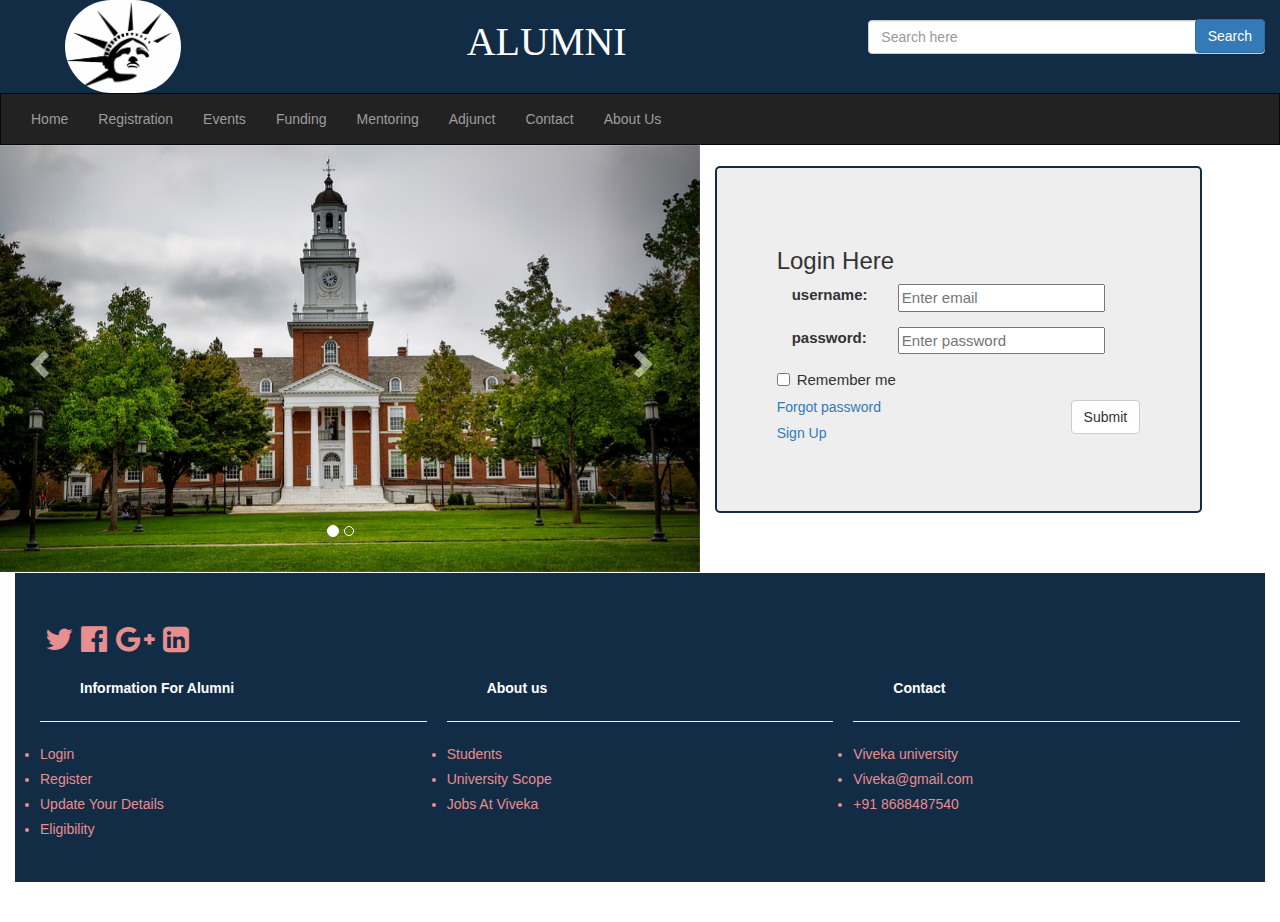
<file: yy/index.html>
<!DOCTYPE html>
<html lang="en">
  <head>
    <meta charset="utf-8">
    <meta http-equiv="X-UA-Compatible" content="IE=edge">
    <meta name="viewport" content="width=device-width, initial-scale=1">
    <!-- The above 3 meta tags *must* come first in the head; any other head content must come *after* these tags -->
    <title> alumini portal</title>

    <!-- Bootstrap -->
    <link href="css/bootstrap.min.css" rel="stylesheet">
    <link rel="stylesheet" type="text/css" href="css/style.css">
    <link rel="stylesheet" href="css/font-awesome.min.css" type="text/css">
    <link rel="stylesheet" href="css/animated.css" type="text/css">
    <link href="https://fonts.googleapis.com/css?family=PT+Serif" rel="stylesheet"> 


    <!-- HTML5 shim and Respond.js for IE8 support of HTML5 elements and media queries -->
    <!-- WARNING: Respond.js doesn't work if you view the page via file:// -->
    <!--[if lt IE 9]>
      <script src="https://oss.maxcdn.com/html5shiv/3.7.3/html5shiv.min.js"></script>
      <script src="https://oss.maxcdn.com/respond/1.4.2/respond.min.js"></script>
    <![endif]-->
  </head>
  <body>
   

<!--  Header Section of the website -->
<div class="container-fluid">
  <div class="row" id="header-section">
    <div class="col-md-3" id="site_logo">
      <img src="img/1.jpg" alt="site_logo" class="img-responsive" style="width:40%; height:40%;">
    </div>
    <div class="col-md-5" id="site_title">
      <h2> Alumni</h2>
    </div>
    <div class="col-md-4">
      <form name="search-form">
        <div class="form-group">
        <input type="text" name="search_bar" class="form-control" placeholder="Search here" id="search_box">
        <button class="btn btn-primary" id="search_button">Search</button>

      </div>
      </form>
      
    </div>
  </div>
  
</div>
<!-- end of the header section -->

<!-- color band -->
  <nav class="navbar navbar-inverse">
  <div class="container-fluid">
    <div class="navbar-header">
    </div>
    <ul class="nav navbar-nav">
      <li class><a href="#">Home</a></li>
      <li><a href="reg.html">Registration</a></li>
      <li><a href="#">Events</a></li>
      <li><a href="#">Funding</a></li>
      <li><a href="#">Mentoring</a></li>
      <li><a href="#">Adjunct</a></li>
      <li><a href="#">Contact</a></li>
      <li><a href="#">About Us</a></li>
     

    </ul>
  </div>
</nav>
  
  <!-- empty text no color band -->
  
<!-- end of the color band -->

<!-- slider of  and login window of the website -->
<div class="container-fluid">
  <div class="row">
  <div class="col-md-7" id="slider">
    
    <div id="myCarousel" class="carousel slide" data-ride="carousel">
      <!-- Indicators -->
      <ol class="carousel-indicators">
        <li data-target="#myCarousel" data-slide-to="0" class="active"></li>
        <li data-target="#myCarousel" data-slide-to="1"></li>
      </ol>

      <!-- Wrapper for slides -->
      <div class="carousel-inner">
        <div class="item active">
          <img src="img/2.jpg" alt="first slider image" style="width:100%; height:80%;">
        </div>
        
        
        <div class="item">
          <img src="imgs/al.jpg" alt="second slider image" style="width:100%; height:450px;">
        </div>
      </div>

      <!-- Left and right controls -->
      <a class="left carousel-control" href="#myCarousel" data-slide="prev">
        <span class="glyphicon glyphicon-chevron-left"></span>
        <span class="sr-only">Previous</span>
      </a>
      <a class="right carousel-control" href="#myCarousel" data-slide="next">
        <span class="glyphicon glyphicon-chevron-right"></span>
        <span class="sr-only">Next</span>
      </a>
    </div>
  </div>
  
         <div class="login">
       <div class="container">
       <div class="row">
        <div class="col-md-3"></div>
        <div class="col-md-5 log">
          
         <h3>Login Here</h3>
         <form action="http://localhost/aes/1.php" method="post">
      

        <div class="form-group">
       <label for="email" class="col-sm-4 control-label">username:</label>
       <input type="email" class="form-inline" id="email" placeholder="Enter email" name="username" required><br>
       </div>
       
       <div class="form-group">
       <label for="pwd" class="col-sm-4 control-label">password:</label>
        <input type="password" class="form-inline" id="pwd" placeholder="Enter password" name="password" required>
      </div>
      
        <div class="checkbox">
          <label><input type="checkbox" name="remember"> Remember me</label>
        </div>

        <button type="submit" class="btn btn-default" id="su_b">Submit</button>
        <a href="#">
          <h5>Forgot password</h5>
        </a>
        <a href="#">
          <h5>Sign Up</h5>
        </a>
               
      </div> <!--end of form group-->
      <div class="col-md-6"></div>
    </form>

  </div> <!-- end of login window-->
</div>
</div>
</div>
<!-- end of login window -->


 <div class="container-fluid" id="footer_bar">
  <h2> 
  <a href="https://www.twitter.com" class="twitter"><i class="fa fa-twitter"></i></a>
  <a href="https://www.facebook.com" class="facebook"><i class="fa fa-facebook-official"></i></a>
  <a href="https://plus.google.com" class="google"><i class="fa fa-google-plus"></i></a>
  <a href="https://www.linkedin.com" class="linkedin"><i class="fa fa-linkedin-square"></i></a></h2>

  <div class="row">
    <div class="col-sm-4" >
     <ul><b>Information For Alumni</b></ul><hr>
     <a><li>Login</li></a>
     <a><li>Register</li></a>
     <a><li>Update Your Details</li></a>
     <a><li>Eligibility</li></a>
   </div>

   <div class="col-sm-4" >
    <ul><b> About us</b></ul><hr>
    <a><li>Students</li></a>
    <a><li>University Scope</li></a>
    <a><li>Jobs At Viveka</li></a>
  </div>
  
  <div class="col-sm-4" >
    <ul><b>Contact</b></ul><hr>
    <a><li> Viveka university</li></a>
    <a><li>Viveka@gmail.com</li></a>
    <a><li>+91 8688487540</li></a>
  </div>
</div>
</div>

</body>
</html>

<br>
<br>
</file>
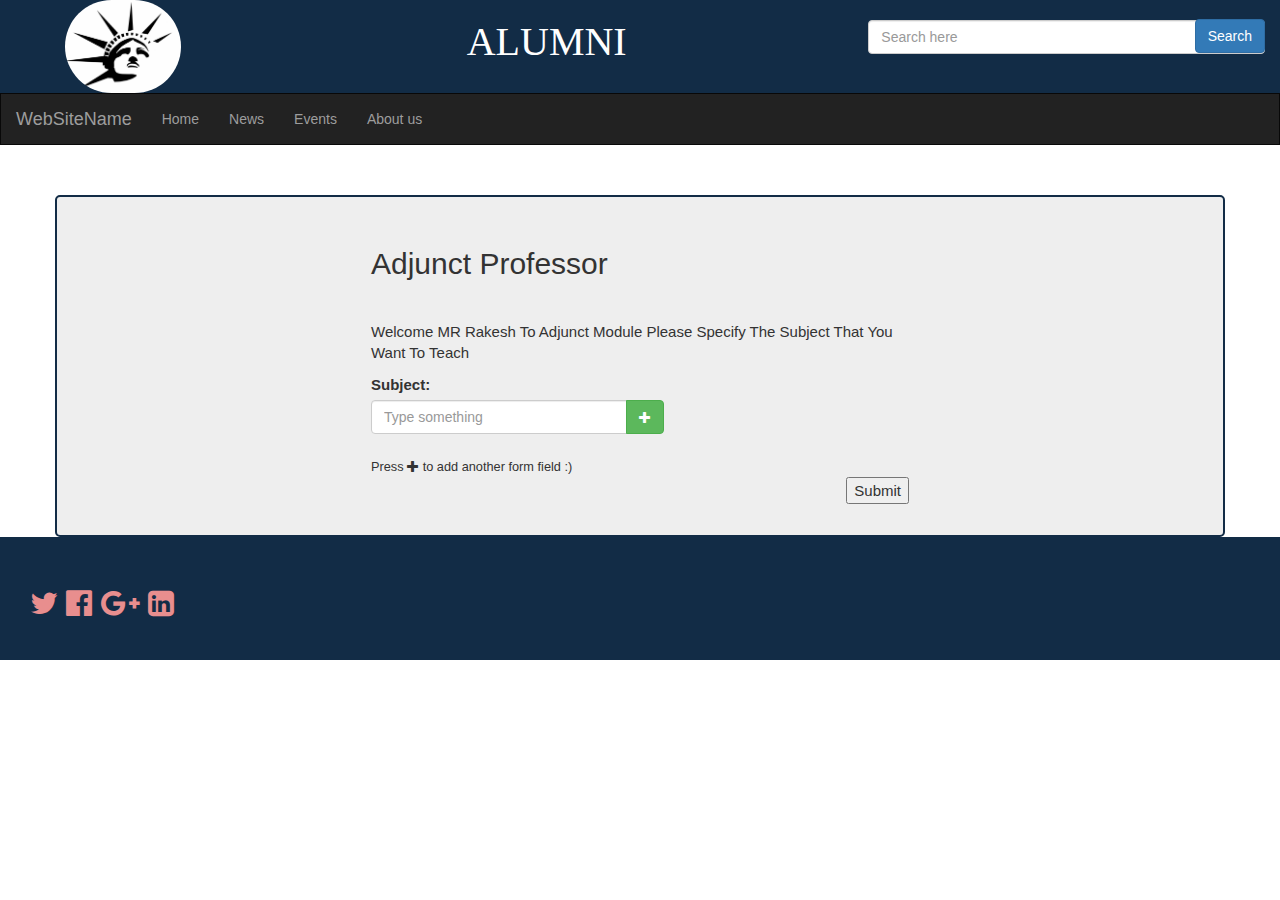
<file: yy/adjunct.html>
<!DOCTYPE html>
<html lang="en">
  <head>
    <meta charset="utf-8">
    <meta http-equiv="X-UA-Compatible" content="IE=edge">
    <meta name="viewport" content="width=device-width, initial-scale=1">
    <!-- The above 3 meta tags *must* come first in the head; any other head content must come *after* these tags -->
    <title> adjunct </title>

    <!-- Bootstrap -->
    <link href="css/bootstrap.min.css" rel="stylesheet">
    <link rel="stylesheet" type="text/css" href="css/style.css">
    <link rel="stylesheet" href="css/font-awesome.min.css" type="text/css">
    <link rel="stylesheet" href="css/animated.css" type="text/css">
    <link href="https://fonts.googleapis.com/css?family=PT+Serif" rel="stylesheet"> 
    <script src="https://ajax.googleapis.com/ajax/libs/jquery/3.3.1/jquery.min.js"></script>
   <script src="https://maxcdn.bootstrapcdn.com/bootstrap/3.3.7/js/bootstrap.min.js"></script>


    <!-- HTML5 shim and Respond.js for IE8 support of HTML5 elements and media queries -->
    <!-- WARNING: Respond.js doesn't work if you view the page via file:// -->
    <!--[if lt IE 9]>
      <script src="https://oss.maxcdn.com/html5shiv/3.7.3/html5shiv.min.js"></script>
      <script src="https://oss.maxcdn.com/respond/1.4.2/respond.min.js"></script>
    <![endif]-->
  </head>

  <body>
   
</head>
<body>




<div class="container-fluid">
  <div class="row" id="header-section">
    <div class="col-md-3" id="site_logo">
      <img src="img/1.jpg" alt="site_logo" class="img-responsive" style="width:40%; height:40%;">
    </div>
    <div class="col-md-5  animated shake" id="site_title">
      <h2>Alumni</h2>
    </div>

<div class="col-md-4">
      <form name="search-form">
        <div class="form-group">
        <input type="text" name="search_bar" class="form-control" placeholder="Search here" id="search_box">
        <button class="btn btn-primary" id="search_button">Search</button>

      </div>
      </form>
      
    </div>
  </div>
  
</div>
<!-- end of the header section -->

<!-- color band -->
  <nav class="navbar navbar-inverse">
  <div class="container-fluid">
    <div class="navbar-header">
      <a class="navbar-brand" href="#">WebSiteName</a>
    </div>
    <ul class="nav navbar-nav">
      <li clas><a href="#">Home</a></li>
      <li><a href="#">News</a></li>
      <li><a href="#">Events</a></li>
      <li><a href="#">About us</a></li>
    </ul>
  </div>
</nav>

<!--example of adjunct page -->
<div class="adjunct">
  <div class ="container" id="adj_p">
    <div class="row">
     <div class="col-md-3"></div>
      <div class="col-md-6 adj">

       <h2>Adjunct Professor </h2>
       <hr>
    
       
        <p> Welcome MR Rakesh To Adjunct Module Please Specify The Subject That You Want To Teach</p>


        <div class="container">
        <div class="row">
        <div class="control-group" id="fields">
            <label class="control-label" for="field1">Subject:</label>
            <div class="controls"> 
                <form role="form" autocomplete="off">
                    <div class="entry input-group col-xs-3" >
 <input class="form-control" name="fields[]" type="text" placeholder="Type something" / required>
               <span class="input-group-btn">
                   <button class="btn btn-success btn-add" type="button">
                         <span class="glyphicon glyphicon-plus"></span>
                           </button>
                          </div>
                        </span>
                    </div>
                </form>
            <br>
      <small>Press <span class="glyphicon glyphicon-plus gs"></span> to add another form field :)</small>
            </div>
        </div>
  </div>

<script>$(function()
{
    $(document).on('click', '.btn-add', function(e)
    {
        e.preventDefault();

        var controlForm = $('.controls form:first'),
            currentEntry = $(this).parents('.entry:first'),
            newEntry = $(currentEntry.clone()).appendTo(controlForm);

        newEntry.find('input').val('');
        controlForm.find('.entry:not(:last) .btn-add')
            .removeClass('btn-add').addClass('btn-remove')
            .removeClass('btn-success').addClass('btn-danger')
            .html('<span class="glyphicon glyphicon-minus"></span>');
    }).on('click', '.btn-remove', function(e)
    {
    $(this).parents('.entry:first').remove();

    e.preventDefault();
    return false;
  });
});
</script>

 
      

      <div class="form-group">
        <button type="search" class="btn-btn-default"  id="s_u">Submit</button> 
      </div>        
  

 

     
</div>
</form>
</div>
<div class="col-md-3">
</div>
</div>
</div>
</div>

<div class="container-fluid" id="footer_bar">
  <h2> 
  <a href="https://www.twitter.com" class="twitter"><i class="fa fa-twitter"></i></a>
  <a href="https://www.facebook.com" class="facebook"><i class="fa fa-facebook-official"></i></a>
  <a href="https://plus.google.com" class="google"><i class="fa fa-google-plus"></i></a>
  <a href="https://www.linkedin.com" class="linkedin"><i class="fa fa-linkedin-square"></i></a></h2>

</div>
</body>
</body>
</html>
</div>
</body>
</html>
</file>
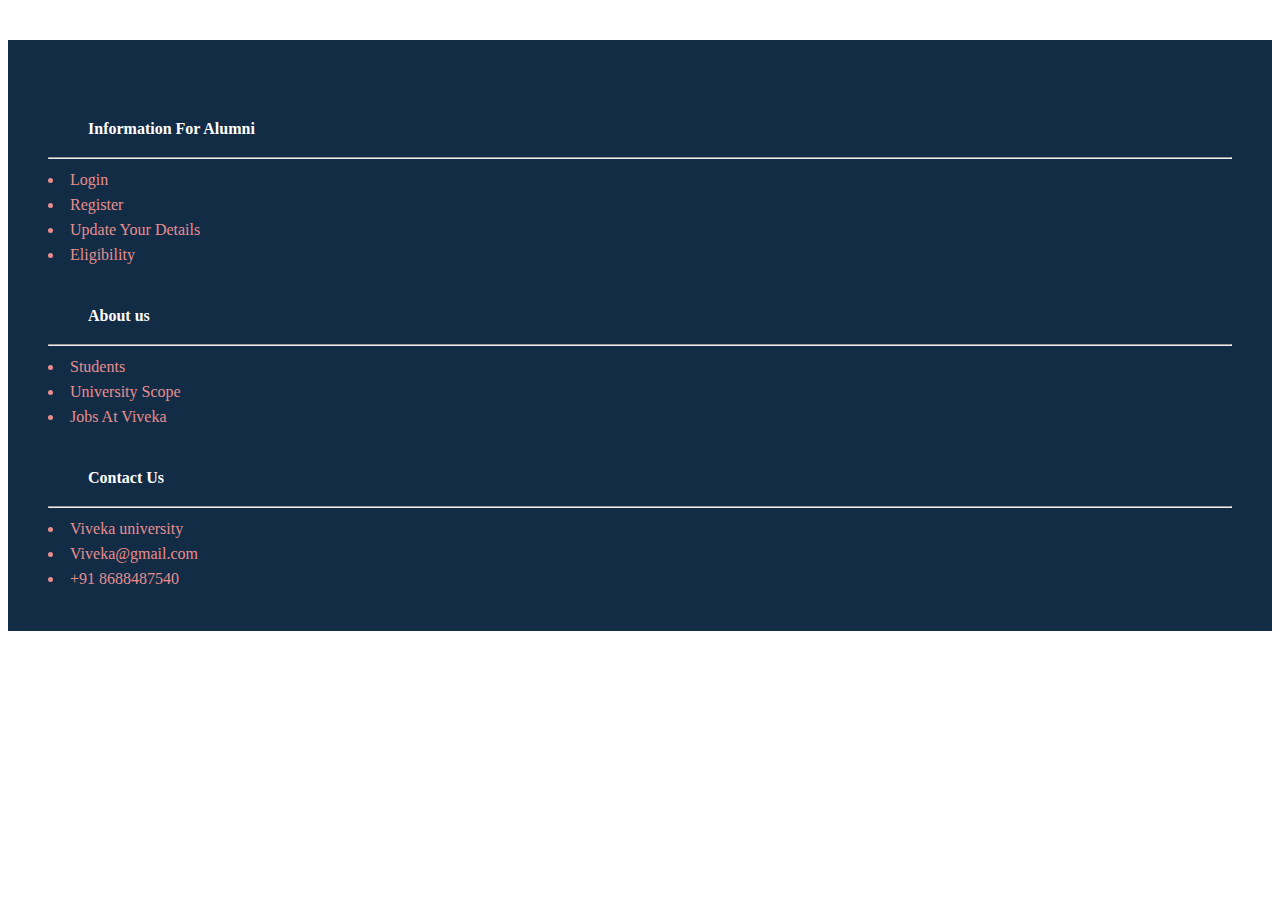
<file: yy/f.html>
<style>
  #footer_bar{
background-color:#122c46;
color: white;
margin-bottom:0px;  
margin-top: 40px;
padding: 30px;
}
#footer_bar a{
  color: #e88e8e;
}
#footer_bar .col-sm-4{
  padding: 10px;
  margin-left: 0px;
  line-height: 25px;
  text-align: left;
}




<html> {
    height: 100% !important;
    }

<body> {
      display: flex;
      display: -webkit-flex;
      flex-direction: column;
      -webkit-flex-direction: column;
      height: 100%;
    }
    
    .content{
    flex: 1 0 auto;
    -webkit-flex: 1 0 auto;
    min-height: 200px;
    bottom:0;
    position: relative;
    width: 100%;
   

    }
  </style>

<div class="container-fluid" id="footer_bar">
  <h2> 
  <a href="https://www.twitter.com" class="twitter"><i class="fa fa-twitter"></i></a>
  <a href="https://www.facebook.com" class="facebook"><i class="fa fa-facebook-official"></i></a>
  <a href="https://plus.google.com" class="google"><i class="fa fa-google-plus"></i></a>
  <a href="https://www.linkedin.com" class="linkedin"><i class="fa fa-linkedin-square"></i></a></h2>

  <div class="row">
    <div class="col-sm-4" >
     <ul><b>Information For Alumni</b></ul><hr>
     <a><li>Login</li></a>
     <a><li>Register</li></a>
     <a><li>Update Your Details</li></a>
     <a><li>Eligibility</li></a>
   </div>

   <div class="col-sm-4" >
    <ul><b> About us</b></ul><hr>
    <a><li>Students</li></a>
    <a><li>University Scope</li></a>
    <a><li>Jobs At Viveka</li></a>
  </div>
  
  <div class="col-sm-4" >
    <ul><b>Contact Us</b></ul><hr>
    <a><li> Viveka university</li></a>
    <a><li>Viveka@gmail.com</li></a>
    <a><li>+91 8688487540</li></a>
  </div>
</div>
</div>
</body>
</html>
</file>
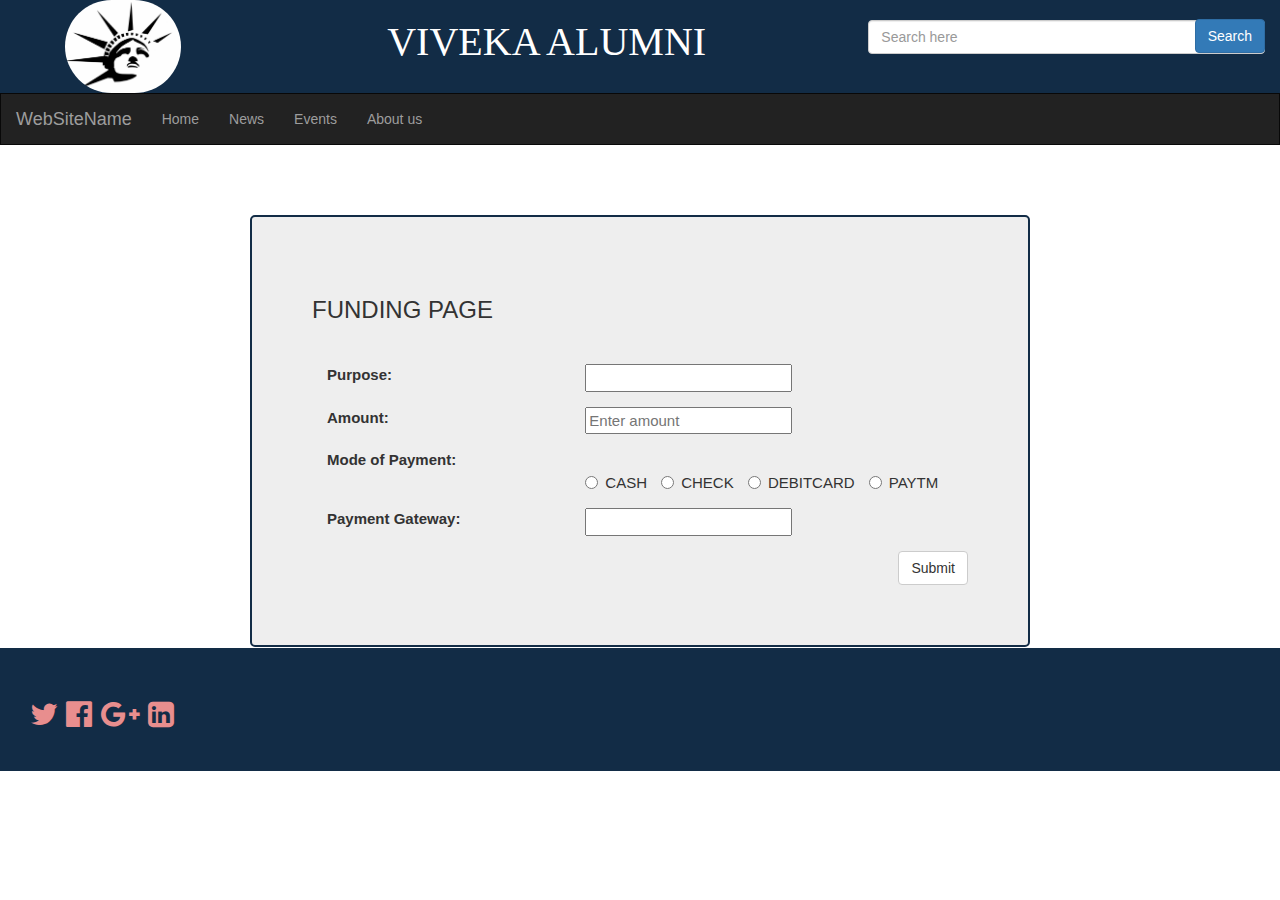
<file: yy/fund.html>
<!DOCTYPE html>
<html lang="en">
  <head>
    <meta charset="utf-8">
    <meta http-equiv="X-UA-Compatible" content="IE=edge">
    <meta name="viewport" content="width=device-width, initial-scale=1">
    <!-- The above 3 meta tags *must* come first in the head; any other head content must come *after* these tags -->
    <title>alumini portal</title>

    <!-- Bootstrap -->
    <link href="css/bootstrap.min.css" rel="stylesheet">
    <link rel="stylesheet" type="text/css" href="css/style.css">
    <link rel="stylesheet" href="css/font-awesome.min.css" type="text/css">
    <link rel="stylesheet" href="css/animated.css" type="text/css">
    <link href="https://fonts.googleapis.com/css?family=PT+Serif" rel="stylesheet"> 


    <!-- HTML5 shim and Respond.js for IE8 support of HTML5 elements and media queries -->
    <!-- WARNING: Respond.js doesn't work if you view the page via file:// -->
    <!--[if lt IE 9]>
      <script src="https://oss.maxcdn.com/html5shiv/3.7.3/html5shiv.min.js"></script>
      <script src="https://oss.maxcdn.com/respond/1.4.2/respond.min.js"></script>
    <![endif]-->
  </head>
  <body>
  </head>
  <body>

  <!--  Header Section of the website -->

  <div class="container-fluid">
  <div class="row" id="header-section">
    <div class="col-md-3" id="site_logo">
      <img src="img/1.jpg" alt="site_logo" class="img-responsive" style="width:40%; height:40%;">
    </div>
    <div class="col-md-5 animated rollIn"  id="site_title">
      <h2>Viveka Alumni</h2>
    </div>
     <div class="col-md-4">
      <form name="search-form">
        <div class="form-group">
        <input type="text" name="search_bar" class="form-control" placeholder="Search here" id="search_box">
        <button class="btn btn-primary" id="search_button">Search</button>

      </div>
      </form>
      
    </div>
  </div>
  
</div>
<!-- end of the header section -->

<!-- color band -->

  <nav class="navbar navbar-inverse">
  <div class="container-fluid">
    <div class="navbar-header">
      <a class="navbar-brand" href="#">WebSiteName</a>
    </div>
    <ul class="nav navbar-nav">
      <li clas><a href="#">Home</a></li>
      <li><a href="#">News</a></li>
      <li><a href="#">Events</a></li>
      <li><a href="#">About us</a></li>
    </ul>
  </div>
</nav>


    <div class="funding">
  <div class ="container" >
    <div class="row">
     <div class="col-md-2"></div>
      <div class="col-md-8 fun">

   <h3>FUNDING PAGE</h3>
   <hr>
 

      <div class="form-group">
         <label class="control-label col-sm-5">Purpose:</label>
         <input type="purpose" class="form-inline"  name="purpose" required>
     </div>

            <div class="form-group">
              <label for="name" class="col-sm-5 control-label">Amount:</label>
              <input type="text" class="form-inline" name="amount" placeholder="Enter amount" required>
            </div>

  <div class="form-group">
  <label class="control-label col-sm-5" for="mpayment">Mode of Payment:</label></br>
  <form>
    <label class="radio-inline">
      <input type="radio" name="cashradio" required >CASH
    </label>
    <label class="radio-inline">
      <input type="radio" name="checktradio" required>CHECK
    </label>
    <label class="radio-inline">
      <input type="radio" name="debittradio"  required>DEBITCARD
    </label>
   <label class="radio-inline">
      <input type="radio" name="paytradio" required>PAYTM
    </label>  
  </form>
 </div>

  <div class="form-group">
  <label class="control-label col-sm-5" for="pgateway">Payment Gateway:</label>
 <input type="paymentgateway" class="form-inline" name="paymentgateway" required>
</div>

<button type="submit" class="btn btn-default" id="su_b">Submit</button>
 

</div>
</form>
</div>
<div class="col-md-2">
</div>
</div>
</div>
</div>

<div class="container-fluid" id="footer_bar">
  <h2> 
  <a href="https://www.twitter.com" class="twitter"><i class="fa fa-twitter"></i></a>
  <a href="https://www.facebook.com" class="facebook"><i class="fa fa-facebook-official"></i></a>
  <a href="https://plus.google.com" class="google"><i class="fa fa-google-plus"></i></a>
  <a href="https://www.linkedin.com" class="linkedin"><i class="fa fa-linkedin-square"></i></a></h2>
</div>
</body>
</body>
</html>
</div>
</body>
</html>
</file>
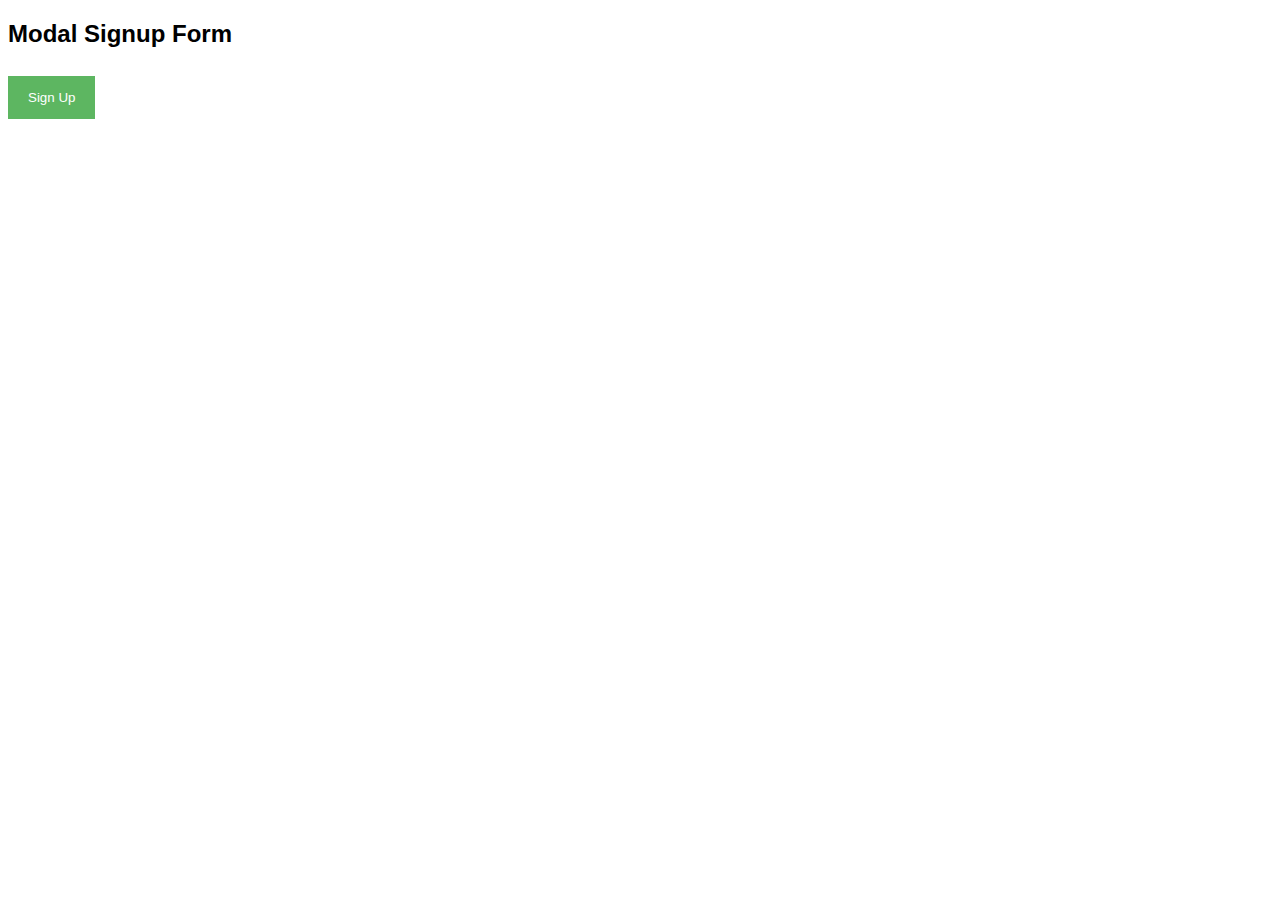
<file: yy/lg.html>
<!DOCTYPE html>
<html>
<style>
body {font-family: Arial, Helvetica, sans-serif;}
* {box-sizing: border-box}
/* Full-width input fields */
input[type=text], input[type=password] {
    width: 100%;
    padding: 15px;
    margin: 5px 0 22px 0;
    display: inline-block;
    border: none;
    background: #f1f1f1;
}

/* Add a background color when the inputs get focus */
input[type=text]:focus, input[type=password]:focus {
    background-color: #ddd;
    outline: none;
}

/* Set a style for all buttons */
button {
    background-color: #4CAF50;
    color: white;
    padding: 14px 20px;
    margin: 8px 0;
    border: none;
    cursor: pointer;
    width: 100%;
    opacity: 0.9;
}

button:hover {
    opacity:1;
}

/* Extra styles for the cancel button */
.cancelbtn {
    padding: 14px 20px;
    background-color: #f44336;
}

/* Float cancel and signup buttons and add an equal width */
.cancelbtn, .signupbtn {
  float: left;
  width: 50%;
}

/* Add padding to container elements */
.container {
    padding: 16px;
}

/* The Modal (background) */
.modal {
    display: none; /* Hidden by default */
    position: fixed; /* Stay in place */
    z-index: 1; /* Sit on top */
    left: 0;
    top: 0;
    width: 100%; /* Full width */
    height: 100%; /* Full height */
    overflow: auto; /* Enable scroll if needed */
    background-color: #474e5d;
    padding-top: 50px;
}

/* Modal Content/Box */
.modal-content {
    background-color: #fefefe;
    margin: 5% auto 15% auto; /* 5% from the top, 15% from the bottom and centered */
    border: 1px solid #888;
    width: 80%; /* Could be more or less, depending on screen size */
}

/* Style the horizontal ruler */
hr {
    border: 1px solid #f1f1f1;
    margin-bottom: 25px;
}
 
/* The Close Button (x) */
.close {
    position: absolute;
    right: 35px;
    top: 15px;
    font-size: 40px;
    font-weight: bold;
    color: #f1f1f1;
}

.close:hover,
.close:focus {
    color: #f44336;
    cursor: pointer;
}

/* Clear floats */
.clearfix::after {
    content: "";
    clear: both;
    display: table;
}

/* Change styles for cancel button and signup button on extra small screens */
@media screen and (max-width: 300px) {
    .cancelbtn, .signupbtn {
       width: 100%;
    }
}
</style>
<body>

<h2>Modal Signup Form</h2>

<button onclick="document.getElementById('id01').style.display='block'" style="width:auto;">Sign Up</button>

<div id="id01" class="modal">
  <span onclick="document.getElementById('id01').style.display='none'" class="close" title="Close Modal">&times;</span>
  <form class="modal-content" action="/action_page.php">
    <div class="container">
      <h1>Sign Up</h1>
      <p>Please fill in this form to create an account.</p>
      <hr>
      <label for="email"><b>Email</b></label>
      <input type="text" placeholder="Enter Email" name="email" required>

      <label for="psw"><b>Password</b></label>
      <input type="password" placeholder="Enter Password" name="psw" required>

      <label for="psw-repeat"><b>Repeat Password</b></label>
      <input type="password" placeholder="Repeat Password" name="psw-repeat" required>
      
      <label>
        <input type="checkbox" checked="checked" name="remember" style="margin-bottom:15px"> Remember me
      </label>

      <p>By creating an account you agree to our <a href="#" style="color:dodgerblue">Terms & Privacy</a>.</p>

      <div class="clearfix">
        <button type="button" onclick="document.getElementById('id01').style.display='none'" class="cancelbtn">Cancel</button>
        <button type="submit" class="signupbtn">Sign Up</button>
      </div>
    </div>
  </form>
</div>

<script>
// Get the modal
var modal = document.getElementById('id01');

// When the user clicks anywhere outside of the modal, close it
window.onclick = function(event) {
    if (event.target == modal) {
        modal.style.display = "none";
    }
}
</script>

</body>
</html>
</file>
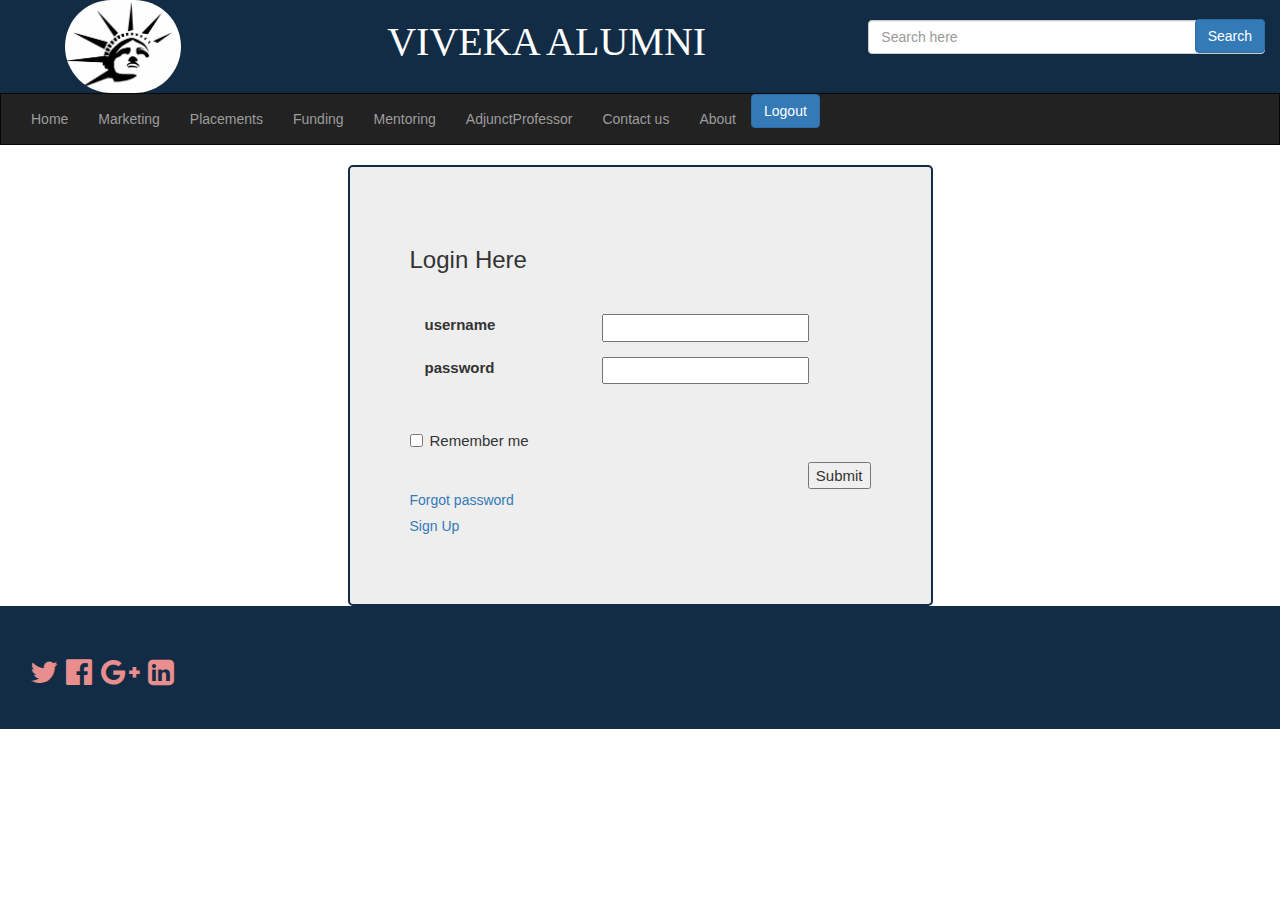
<file: yy/login.html>
<!DOCTYPE html>
<html lang="en">
  <head>
    <meta charset="utf-8">
    <meta http-equiv="X-UA-Compatible" content="IE=edge">
    <meta name="viewport" content="width=device-width, initial-scale=1">
    <!-- The above 3 meta tags *must* come first in the head; any other head content must come *after* these tags -->
    <title> alumini portal</title>

    <!-- Bootstrap -->
    <link href="css/bootstrap.min.css" rel="stylesheet">
    <link rel="stylesheet" type="text/css" href="css/style.css">
    <link rel="stylesheet" href="css/font-awesome.min.css" type="text/css">
    <link rel="stylesheet" href="css/animated.css" type="text/css">
    <link href="https://fonts.googleapis.com/css?family=PT+Serif" rel="stylesheet"> 


    <!-- HTML5 shim and Respond.js for IE8 support of HTML5 elements and media queries -->
    <!-- WARNING: Respond.js doesn't work if you view the page via file:// -->
    <!--[if lt IE 9]>
      <script src="https://oss.maxcdn.com/html5shiv/3.7.3/html5shiv.min.js"></script>
      <script src="https://oss.maxcdn.com/respond/1.4.2/respond.min.js"></script>
    <![endif]-->
  </head>
  <body>
   
</head>
<body>

<!--  Header Section of the website -->
<div class="container-fluid">
  <div class="row" id="header-section">
    <div class="col-md-3" id="site_logo">
      <img src="img/1.jpg" alt="site_logo" class="img-responsive" style="width:40%; height:40%;">
    </div>
    <div class="col-md-5" id="site_title">
      <h2>Viveka Alumni</h2>
    </div>
    <div class="col-md-4">
      <form name="search-form">
        <div class="form-group">
        <input type="text" name="search_bar" class="form-control" placeholder="Search here" id="search_box">
        <button class="btn btn-primary" id="search_button">Search</button>

      </div>
      </form>
      
    </div>
  </div>
  
  
</div>
<!-- end of the header section -->

<!-- color band -->
  <nav class="navbar navbar-inverse">
  <div class="container-fluid">
    <div class="navbar-header">
    </div>
    <ul class="nav navbar-nav">
      <li clas><a href="#">Home</a></li>
      <li><a href="#">Marketing</a></li>
      <li><a href="#">Placements</a></li>
       <li><a href="#">Funding</a></li>
      <li><a href="#">Mentoring</a></li>
       <li><a href="#">AdjunctProfessor</a></li>
        <li><a href="#">Contact us</a></li>
      <li><a href="#">About</a></li>
      <button class="btn btn-primary" type="button">Logout</button>
    </ul>
  </div>
</nav>

<!-- ex of login page-->

  <div class="login">
    <div class="container">
      <div class="row">
        <div class="col-md-3"></div>
        <div class="col-md-6 log">
          
          <h3>Login Here</h3>
          <hr>
          <form action="http://localhost/aes/1.php" method="post">  
        

            <div class="form-group">
             <label for="name" class="col-sm-5 control-label">username</label>
              <input type="text" class="form-inline"  name="username" required>
            </div>


             <div class="form-group">
              <label for="name" class="col-sm-5 control-label">password</label>
              <input type="password" class="form-inline"  name="password"  required>
            </div>
      <br>
           <div class="checkbox">
            <label><input type="checkbox" name="remember"> Remember me</label>
           </div>
   
          
          <button type="register" class="btn-btn-default" id="su_b">Submit</button>  
          <br>

        <a href="#">
          <h5>Forgot password</h5>
        </a>
        <a href="#">
          <h5>Sign Up</h5>
        </a>
               
      </div> <!--end of form group-->
       <div class="col-md-3"></div>
    </form>
  </div> <!-- end of login window-->
</div>
</div>
<div class="container-fluid" id="footer_bar">
  <h2> 
  <a href="https://www.twitter.com" class="twitter"><i class="fa fa-twitter"></i></a>
  <a href="https://www.facebook.com" class="facebook"><i class="fa fa-facebook-official"></i></a>
  <a href="https://plus.google.com" class="google"><i class="fa fa-google-plus"></i></a>
  <a href="https://www.linkedin.com" class="linkedin"><i class="fa fa-linkedin-square"></i></a></h2>

   
</div>
</body>
</body>
</html>
</file>
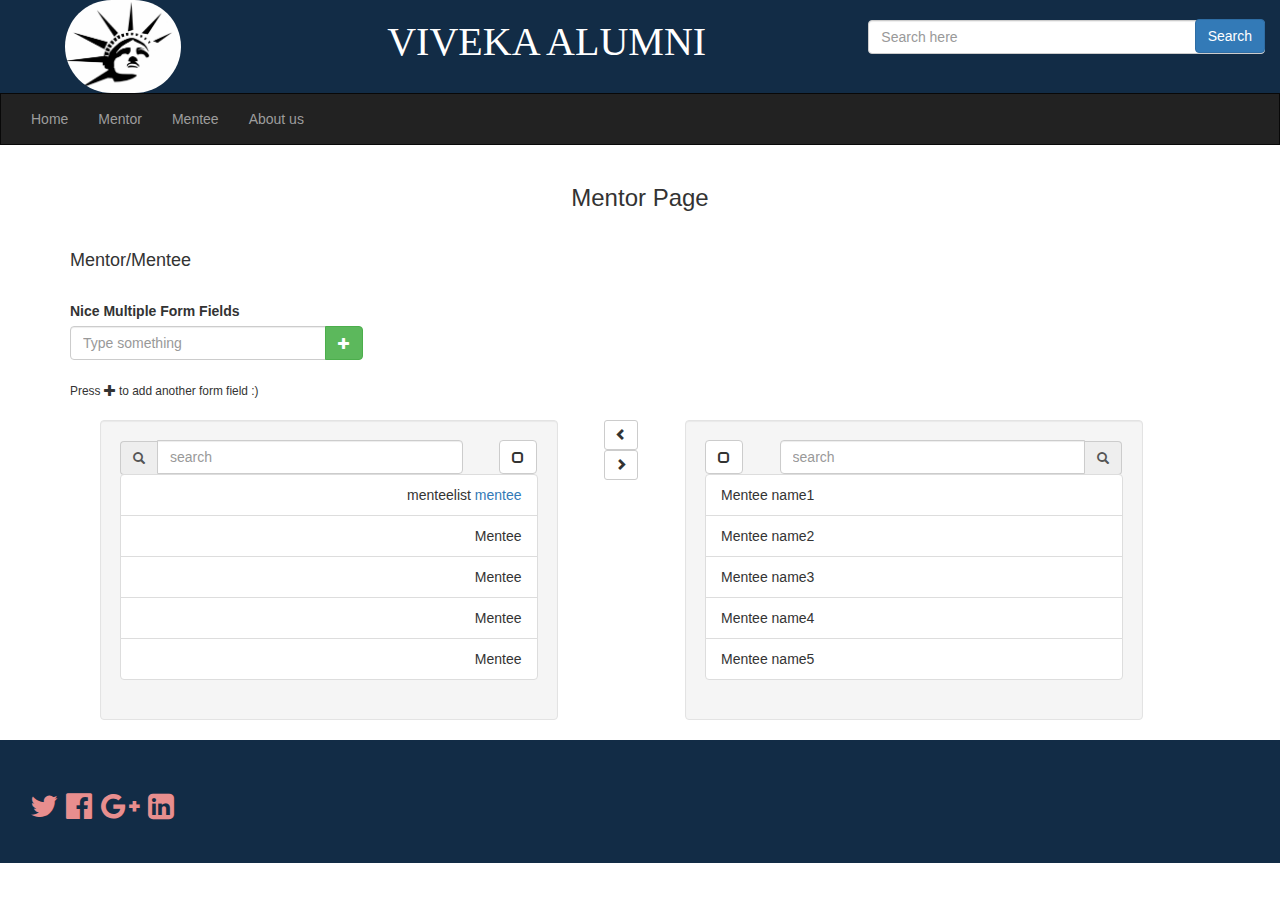
<file: yy/mentee.html>
<!DOCTYPE html>
<html lang="en">
  <head>
    <meta charset="utf-8">
    <meta http-equiv="X-UA-Compatible" content="IE=edge">
    <meta name="viewport" content="width=device-width, initial-scale=1">
    <!-- The above 3 meta tags *must* come first in the head; any other head content must come *after* these tags -->
    <title>Alumini portal</title>

    <!-- Bootstrap -->
   <script src="https://ajax.googleapis.com/ajax/libs/jquery/3.3.1/jquery.min.js"></script>
   <script src="https://maxcdn.bootstrapcdn.com/bootstrap/3.3.7/js/bootstrap.min.js"></script>
    <link href="css/bootstrap.min.css" rel="stylesheet">
    <link rel="stylesheet" type="text/css" href="css/style.css">
    <link rel="stylesheet" href="css/font-awesome.min.css" type="text/css">
    <link rel="stylesheet" href="css/animated.css" type="text/css">
    <link href="https://fonts.googleapis.com/css?family=PT+Serif" rel="stylesheet"> 

    <!-- HTML5 shim and Respond.js for IE8 support of HTML5 elements and media queries -->
    <!-- WARNING: Respond.js doesn't work if you view the page via file:// -->
    <!--[if lt IE 9]>
      <script src="https://oss.maxcdn.com/html5shiv/3.7.3/html5shiv.min.js"></script>
      <script src="https://oss.maxcdn.com/respond/1.4.2/respond.min.js"></script>
    <![endif]-->
  </head>
  <body>

</head>
<body>

<!--  Header Section of the website -->
<div class="container-fluid">
  <div class="row" id="header-section">
    <div class="col-md-3" id="site_logo">
      <img src="img/1.jpg" alt="site_logo" class="img-responsive" style="width:40%; height:40%;">
    </div>
    <div class="col-md-5" id="site_title">
      <h2>Viveka Alumni</h2>
    </div>
    <div class="col-md-4">
      <form name="search-form">
        <div class="form-group">
        <input type="text" name="search_bar" class="form-control" placeholder="Search here" id="search_box">
        <button class="btn btn-primary" id="search_button">Search</button>
      </div>
      </form>
      
    </div>
  </div>
  
</div>

<!-- end of the header section -->

<!-- color band -->
  <nav class="navbar navbar-inverse">
  <div class="container-fluid">
    <div class="navbar-header">
     
    </div>
    <ul class="nav navbar-nav">
      <li clas><a href="#">Home</a></li>
      <li><a href="mentor.html">Mentor</a></li>
      <li><a href="#">Mentee</a></li>
      <li><a href="#">About us</a></li>
      
    </ul>
  </div>
</nav>

<div class ="container">
   <h3 align="center">Mentor Page</h3></br>
   <h4>Mentor/Mentee</h4></br>

  <div class="container">
  <div class="row">
        <div class="control-group" id="fields">
            <label class="control-label" for="field1">Nice Multiple Form Fields</label>
            <div class="controls"> 
                <form role="form" autocomplete="off">
                    <div class="entry input-group col-xs-3">
                        <input class="form-control" name="fields[]" type="text" placeholder="Type something" />
                      <span class="input-group-btn">
                            <button class="btn btn-success btn-add" type="button">
                                <span class="glyphicon glyphicon-plus"></span>
                            </button>
                        </span>
                    </div>
                </form>
            <br>
            <small>Press <span class="glyphicon glyphicon-plus gs"></span> to add another form field :)</small>
            </div>
        </div>
  </div>

<script>$(function()
{
    $(document).on('click', '.btn-add', function(e)
    {
        e.preventDefault();

        var controlForm = $('.controls form:first'),
            currentEntry = $(this).parents('.entry:first'),
            newEntry = $(currentEntry.clone()).appendTo(controlForm);

        newEntry.find('input').val('');
        controlForm.find('.entry:not(:last) .btn-add')
            .removeClass('btn-add').addClass('btn-remove')
            .removeClass('btn-success').addClass('btn-danger')
            .html('<span class="glyphicon glyphicon-minus"></span>');
    }).on('click', '.btn-remove', function(e)
    {
    $(this).parents('.entry:first').remove();

    e.preventDefault();
    return false;
  });
});
</script>

<div class="container">
    <br>
  <div class="row">

        <div class="dual-list list-left col-md-5">
            <div class="well text-right">
                <div class="row">
                    <div class="col-md-10">
                        <div class="input-group">
                            <span class="input-group-addon glyphicon glyphicon-search"></span>
                            <input type="text" name="SearchDualList" class="form-control" placeholder="search" />
                        </div>
                    </div>
                    <div class="col-md-2">
                        <div class="btn-group">
                            <a class="btn btn-default selector" title="select all"><i class="glyphicon glyphicon-unchecked"></i></a>
                        </div>
                    </div>
                </div>
                <ul class="list-group">
                    <li class="list-group-item">menteelist <a href="https://github.com/bbilginn/bootstrap-duallist" target="_blank">mentee</a></li>
                    <li class="list-group-item">Mentee </li>
                    <li class="list-group-item">Mentee</li>
                    <li class="list-group-item">Mentee</li>
                    <li class="list-group-item">Mentee</li>
                </ul>
            </div>
        </div>

        <div class="list-arrows col-md-1 text-center">
            <button class="btn btn-default btn-sm move-left">
                <span class="glyphicon glyphicon-chevron-left"></span>
            </button>

            <button class="btn btn-default btn-sm move-right">
                <span class="glyphicon glyphicon-chevron-right"></span>
            </button>
        </div>

        <div class="dual-list list-right col-md-5">
            <div class="well">
                <div class="row">
                    <div class="col-md-2">
                        <div class="btn-group">
                            <a class="btn btn-default selector" title="select all"><i class="glyphicon glyphicon-unchecked"></i></a>
                        </div>
                    </div>
                    <div class="col-md-10">
                        <div class="input-group">
                            <input type="text" name="SearchDualList" class="form-control" placeholder="search" />
                            <span class="input-group-addon glyphicon glyphicon-search"></span>
                        </div>
                    </div>
                </div>
                <ul class="list-group">
                    <li class="list-group-item">Mentee name1</li>
                    <li class="list-group-item">Mentee name2</li>
                    <li class="list-group-item">Mentee name3</li>
                    <li class="list-group-item">Mentee name4</li>
                    <li class="list-group-item">Mentee name5</li>
                </ul>
            </div>
        </div>

<script >
    $(function () {

            $('body').on('click', '.list-group .list-group-item', function () {
                $(this).toggleClass('active');
            });
            $('.list-arrows button').click(function () {
                var $button = $(this), actives = '';
                if ($button.hasClass('move-left')) {
                    actives = $('.list-right ul li.active');
                    actives.clone().appendTo('.list-left ul');
                    actives.remove();
                } else if ($button.hasClass('move-right')) {
                    actives = $('.list-left ul li.active');
                    actives.clone().appendTo('.list-right ul');
                    actives.remove();
                }
            });
            $('.dual-list .selector').click(function () {
                var $checkBox = $(this);
                if (!$checkBox.hasClass('selected')) {
                    $checkBox.addClass('selected').closest('.well').find('ul li:not(.active)').addClass('active');
                    $checkBox.children('i').removeClass('glyphicon-unchecked').addClass('glyphicon-check');
                } else {
                    $checkBox.removeClass('selected').closest('.well').find('ul li.active').removeClass('active');
                    $checkBox.children('i').removeClass('glyphicon-check').addClass('glyphicon-unchecked');
                }
            });
            $('[name="SearchDualList"]').keyup(function (e) {
                var code = e.keyCode || e.which;
                if (code == '9') return;
                if (code == '27') $(this).val(null);
                var $rows = $(this).closest('.dual-list').find('.list-group li');
                var val = $.trim($(this).val()).replace(/ +/g, ' ').toLowerCase();
                $rows.show().filter(function () {
                    var text = $(this).text().replace(/\s+/g, ' ').toLowerCase();
                    return !~text.indexOf(val);
                }).hide();
            });

        });
</script>
</div>
</div>
</div>
</div>
</div>
<div class="container-fluid" id="footer_bar">
  <h2> 
  <a href="https://www.twitter.com" class="twitter"><i class="fa fa-twitter"></i></a>
  <a href="https://www.facebook.com" class="facebook"><i class="fa fa-facebook-official"></i></a>
  <a href="https://plus.google.com" class="google"><i class="fa fa-google-plus"></i></a>
  <a href="https://www.linkedin.com" class="linkedin"><i class="fa fa-linkedin-square"></i></a></h2>

   
</div>
</body>
</html>
</file>
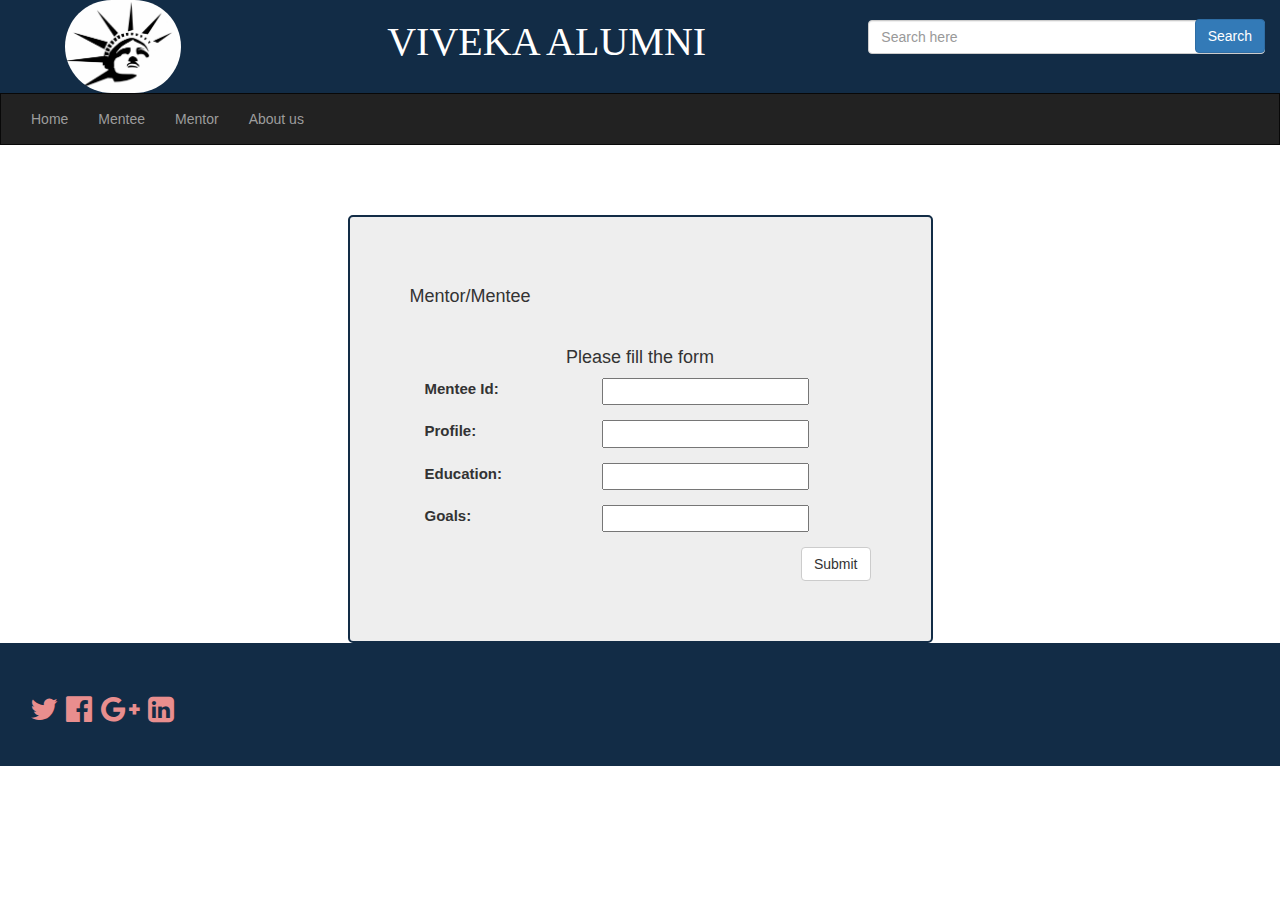
<file: yy/mentor.html>
<!DOCTYPE html>
<html lang="en">
  <head>
    <meta charset="utf-8">
    <meta http-equiv="X-UA-Compatible" content="IE=edge">
    <meta name="viewport" content="width=device-width, initial-scale=1">
    <!-- The above 3 meta tags *must* come first in the head; any other head content must come *after* these tags -->
    <title>Alumini portal</title>

    <!-- Bootstrap -->
    <link href="css/bootstrap.min.css" rel="stylesheet">
    <link rel="stylesheet" type="text/css" href="css/style.css">
    <link rel="stylesheet" href="css/font-awesome.min.css" type="text/css">
    <link rel="stylesheet" href="css/animated.css" type="text/css">
    <link href="https://fonts.googleapis.com/css?family=PT+Serif" rel="stylesheet"> 


    <!-- HTML5 shim and Respond.js for IE8 support of HTML5 elements and media queries -->
    <!-- WARNING: Respond.js doesn't work if you view the page via file:// -->
    <!--[if lt IE 9]>
      <script src="https://oss.maxcdn.com/html5shiv/3.7.3/html5shiv.min.js"></script>
      <script src="https://oss.maxcdn.com/respond/1.4.2/respond.min.js"></script>
    <![endif]-->
  </head>
  <body>
  </head>
  <body>
  <div class="container-fluid">
  <div class="row" id="header-section">
    <div class="col-md-3" id="site_logo">
      <img src="img/1.jpg" alt="site_logo" class="img-responsive" style="width:40%; height:40%;">
    </div>
    <div class="col-md-5  animated shake" id="site_title">
      <h2>Viveka Alumni</h2>
    </div>
<div class="col-md-4">
      <form name="search-form">
        <div class="form-group">
        <input type="text" name="search_bar" class="form-control" placeholder="Search here" id="search_box">
        <button class="btn btn-primary" id="search_button">Search</button>
      </div>
      </form>
      
    </div>
  </div>
  
</div>

<!-- end of the header section -->

<!-- color band -->
  <nav class="navbar navbar-inverse">
  <div class="container-fluid">
    <div class="navbar-header">
    
    </div>
    <ul class="nav navbar-nav">
      <li clas><a href="index.html">Home</a></li>
      <li><a href="mentee.html">Mentee</a></li>
      <li><a href="#">Mentor</a></li>
      <li><a href="#">About us</a></li>
    </ul>
  </div>
</nav>

     <div class="mentor">
    <div class ="container">
    <div class="row">
    <div class="col-md-3"></div>
    <div class="col-md-6 men">
    

   <h4>Mentor/Mentee</h4></br>
   <h4 align="center">Please fill the form</h4>
     <form action="http://localhost/aes/m1.php" method="post"> 


      <div class="form-group" id="mentor id">
         <label class="control-label col-sm-5"  for="mid" >Mentee Id:</label>
         <input type="mentee" class="form-inline" name="mid" required>
     </div>

    <div class="form-group">
     <label class="control-label col-sm-5"  for="profile" >Profile:</label>
    <input type="profile" class="form-inline" name="profile" required>
  </div>

  <div class="form-group">
  <label class="control-label col-sm-5" for="education">Education:</label>
  <input type="education" class="form-inline" name="edct" required>
 </div>

  <div class="form-group">
  <label class="control-label col-sm-5" for="goals">Goals:</label>
 <input type="goals" class="form-inline" name="goal" required>
</div>

<button type="submit" class="btn btn-default" id="su_i">Submit</button>

<div class="col-md-3">
          
        </div>
      </div>
    </div>
  </div>
<div class="container-fluid" id="footer_bar">
  <h2> 
  <a href="https://www.twitter.com" class="twitter"><i class="fa fa-twitter"></i></a>
  <a href="https://www.facebook.com" class="facebook"><i class="fa fa-facebook-official"></i></a>
  <a href="https://plus.google.com" class="google"><i class="fa fa-google-plus"></i></a>
  <a href="https://www.linkedin.com" class="linkedin"><i class="fa fa-linkedin-square"></i></a></h2>
</div>
  </body>
</html>
</file>
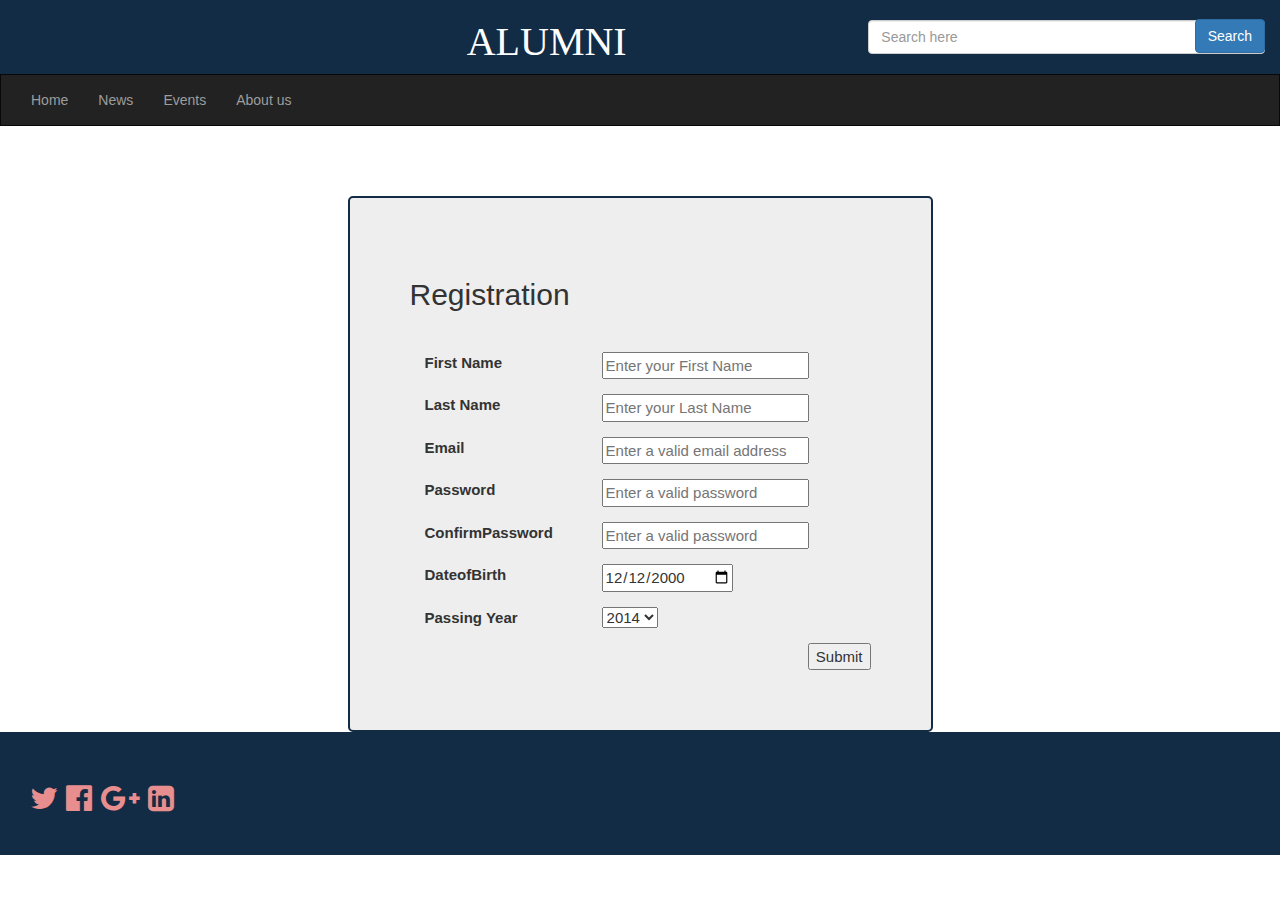
<file: yy/reg.html>
<!DOCTYPE html> 
 <html lang="en">
  <head>
    <meta charset="utf-8">
    <meta http-equiv="X-UA-Compatible" content="IE=edge">
    <meta name="viewport" content="width=device-width, initial-scale=1">
    <!-- The above 3 meta tags *must* come first in the head; any other head content must come *after* these tags -->
    <title> registation</title>

    <!-- Bootstrap -->
    <link href="css/bootstrap.min.css" rel="stylesheet">
    <link rel="stylesheet" type="text/css" href="css/style.css">
    <link rel="stylesheet" href="css/font-awesome.min.css" type="text/css">
    <link rel="stylesheet" href="css/animated.css" type="text/css">
    <link href="https://fonts.googleapis.com/css?family=PT+Serif" rel="stylesheet"> 


    <!-- HTML5 shim and Respond.js for IE8 support of HTML5 elements and media queries -->
    <!-- WARNING: Respond.js doesn't work if you view the page via file:// -->
    <!--[if lt IE 9]>
      <script src="https://oss.maxcdn.com/html5shiv/3.7.3/html5shiv.min.js"></script>
      <script src="https://oss.maxcdn.com/respond/1.4.2/respond.min.js"></script>
    <![endif]-->
  </head>
  <body>
   
</head>
<body>


<!--  for the heade section  -->
<div class="container-fluid">
  <div class="row" id="header-section">
    <div class="col-md-3" id="site_logo">
      
    </div>
    <div class="col-md-5 animated fadeInLeft" id="site_title">
      <h2> Alumni</h2>
    </div>
<div class="col-md-4">
      <form name="search-form">
        <div class="form-group">
        <input type="text" name="search_bar" class="form-control" placeholder="Search here" id="search_box">
        <button class="btn btn-primary" id="search_button">Search</button>

      </div>
      </form>
      
    </div>
  </div>
  
</div>
<!-- end of the header section  -->

<!-- color band-->
  <nav class="navbar navbar-inverse">
  <div class="container-fluid">
    <div class="navbar-header">
      
    </div>
    <ul class="nav navbar-nav">
      <li clas><a href="#">Home</a></li>
      <li><a href="#">News</a></li>
      <li><a href="#">Events</a></li>
      <li><a href="#">About us</a></li>
    </ul>
  </div>
</nav>

<!-- example of registration page -->
  <div class="registration">
    <div class="container">
      <div class="row">
        <div class="col-md-3"></div>
        <div class="col-md-6 reg">
          

          <h2>Registration  </h2>
          <hr>
          <form action="http://localhost/aes/u.php" method="post"> 


            <div class="form-group">
              <label for="name" class="col-sm-5 control-label">First Name</label>
              <input type="text" class="form-inline" name="fname" placeholder="Enter your First Name" required>
            </div>

            <div class="form-group">
              <label for="name" class="col-sm-5 control-label"> Last Name</label>
              <input type="text" class="form-inline" name="lname" placeholder="Enter your Last Name" required>
            </div>

            <div class="form-group">
              <label for="name" class="col-sm-5 control-label">Email</label>
              <input type="text" class="form-inline" placeholder="Enter a valid email address" name="email"  required>
            </div>


             <div class="form-group">
              <label for="name" class="col-sm-5 control-label">Password</label>
              <input type="password" class="form-inline"   placeholder="Enter a valid password" name="pwd"  required>
            </div>



             <div class="form-group">
              <label for="name" class="col-sm-5 control-label">ConfirmPassword</label>
              <input type="password" class="form-inline" placeholder="Enter a valid password" name="cpwd"  required>
            </div>



             <div class="form-group">
              <label for="name" class="col-sm-5 control-label">DateofBirth</label>
              <input type="date" class="form-inline" name="dob" value ="2000-12-12" required>
            </div>

            <script>
              function myfunction() {
                var x = document.getElementById("mydate").value;
                document.getElementById("demo").innerhtml = x;
              }
            </script>


            
            
            <div class="form-group">
            <label for="sel1" class="col-sm-5 control-label">Passing Year</label>
            <select class="form-inline" id="sel1" name="pyear"  required>
            <option value="2014">2014</option>
            <option value="2015">2015</option>
            <option value="2016">2016</option>
            <option value="2017">2017</option>
           </select>
         </div>

           

              <button type="register" class="btn-btn-default" id="su_b">Submit</button>  
            </form>
          
        </div>
        <div class="col-md-3">
          
        </div>
      </div>
    </div>
  </div>
<div class="container-fluid" id="footer_bar">
  <h2> 
  <a href="https://www.twitter.com" class="twitter"><i class="fa fa-twitter"></i></a>
  <a href="https://www.facebook.com" class="facebook"><i class="fa fa-facebook-official"></i></a>
  <a href="https://plus.google.com" class="google"><i class="fa fa-google-plus"></i></a>
  <a href="https://www.linkedin.com" class="linkedin"><i class="fa fa-linkedin-square"></i></a></h2>
</div>
  </body>
</html>
</file>
<file: yy/css/style.css>
#site_title h2{
  font-size:40px;
  text-align:center;
  font-family:"Times New Roman", Times, serif;
  color:white;
  margin-left: -80px; 
  text-transform: uppercase;
 }
#logo_img{
  margin-top:5px;

}
#search_box{
  margin-top:20px;
}
#m_e{
  font-size:20px;
}
#login-window{
  margin-left:-10px;
  margin-right: -40px;
  margin-top: -20px;
  border: 2px solid; 
  background-color:#F4A460;

}
#lo_g{
  float:right;

}

.login .log{
  margin-top: 0px;
  background-color: #eee;
  padding: 60px;
  border: 2px solid #122c46;
  border-radius: 5px;
  font-size: 15px;
}
#slider_img{
  margin-left:60px;
  margin-right:0px;
}
#search_button{
margin-top:-35px;
float:right;
}
#color_band{
  background-color:tomat;
  padding:-50px;

}
#news_s{
  background-color:#00BFFF;
  margin-top: 20px;
  font-size:15px;
}
#events_s{
  background-color:#00BFFF;
  margin-top: 20px;
  font-size: 15px;
  margin-right: 0px;

}
#chair_man{
  background-color:#00BFFF;
  margin-top: 20px;
  margin-right: :-50px;
  font-size: 15px;
  
}
#slider{

  margin-top:-20px;
  margin-left: -32px;

}
#news
{
  height: 600px;
}
#header-section{
  background-color:#122c46;
}
#reg_f{
background-color:#F08080;
margin-top: 0px;
width:1500px;
}
.placement  .pla{
  margin-top: 50px;
  background-color: #eee;
  padding: 60px;
  border: 2px solid #122c46;
  border-radius: 5px; 
  font-size: 15px;
}
#su_m{
  float:right;
}


/* for style of custom select boxes*/
.form-group .select{
  margin-left: -10px;
}
.registration .reg{
  margin-top: 50px;
  background-color: #eee;
  padding: 60px;
  border: 2px solid #122c46;
  border-radius: 5px;
  font-size: 15px;
}
.funding .fun{
  margin-top: 50px;
  background-color: #eee;
  padding: 60px;
  border: 2px solid #122c46;
  border-radius: 5px;
  font-size: 15px;
}
.mentor  .men{
   margin-top: 50px;
  background-color: #eee;
  padding: 60px;
  border: 2px solid #122c46;
  border-radius: 5px;
  font-size: 15px;

}
#site_logo img{
  width: 100%;
  border-radius: 80px;
  align-self: center;
  margin-left: 50px;
}
#site_logo{
  text-align: center;
}
#footer_bar{
background-color:#122c46;
color: white;
margin-bottom:0px;  
margin-top: 0px;
padding: 30px;
}
#footer_bar a{
  color: #e88e8e;
}
#footer_bar .col-sm-4{
  padding: 10px;
  margin-left: 0px;
  line-height: 25px;
  text-align: left;
}
#but_o{
float:right;
}
#l_ot{
  float:right;
}
#su_b{
  float:right;
}
#re_g{
  float:right;
}
#s_u{
  float:right;
}
.form-group .select{
  margin-left: -10px;
}
#adj_p{
  margin-top: 50px;
  background-color: #eee;
  padding: 30px;
  border: 2px solid #122c46;
  border-radius: 5px;
  font-size: 15px;
}
#su_b{
  float:right;
}
#su_i{
  float:right;
}
#e_b{
background-color: #696969;
margin-left: -30px;
margin-right: -30px;
}


#color-band .logout_btn{
  float: right;
  margin-top: 0px;
}
#lt{
  float: right;
 margin-top: 0px;
}
#clr-band{
  background-color:#D2B48C;
}
#l_b{
  float:right;
  margin-top:10px;
}
#s_2{ 
  float: right;
  margin-bottom: -80px;
}
#Events{
  height:4555px;
  font-size: 15px;
  }
#s_1{
  float: right;
  margin-bottom: -80px;
}
#.entry:not(:first-of-type)
{
    margin-top: 10px;
}

.glyphicon
{
    font-size: 12px;
}
.entry:not(:first-of-type)
{
    margin-top: 10px;
}

.glyphicon
{
    font-size: 12px;
}
#p_j{
  float:right;
}
#s_t{
float:right;

}
#s_j{
  float: right;
  margin-top:5px;
}
#y_b{
  float:left;
}
#s_d{
  float:right;
}
#pla_c{

  background-color:;
  border: 2px solid #122c46;
  border-radius: 5px;
  font-size: 15px;
}
#s_a{

  float:right;
}
#s_m{
  background-color: #6495ED;
}
.navbar-inverse{
  border-radius: 0px;
  background-color:;
}
#j_2{
  background-color:#CD853F;
   height: 490px;
}
#im{
  float: left;
}
#fields{
  float:center;
}
</file>
<file: yy/css/animated.css>
@charset "UTF-8";

/*!
 * animate.css -http://daneden.me/animate
 * Version - 3.5.2
 * Licensed under the MIT license - http://opensource.org/licenses/MIT
 *
 * Copyright (c) 2017 Daniel Eden
 */

.animated {
  animation-duration: 1s;
  animation-fill-mode: both;
}

.animated.infinite {
  animation-iteration-count: infinite;
}

.animated.hinge {
  animation-duration: 2s;
}

.animated.flipOutX,
.animated.flipOutY,
.animated.bounceIn,
.animated.bounceOut {
  animation-duration: .75s;
}

@keyframes bounce {
  from, 20%, 53%, 80%, to {
    animation-timing-function: cubic-bezier(0.215, 0.610, 0.355, 1.000);
    transform: translate3d(0,0,0);
  }

  40%, 43% {
    animation-timing-function: cubic-bezier(0.755, 0.050, 0.855, 0.060);
    transform: translate3d(0, -30px, 0);
  }

  70% {
    animation-timing-function: cubic-bezier(0.755, 0.050, 0.855, 0.060);
    transform: translate3d(0, -15px, 0);
  }

  90% {
    transform: translate3d(0,-4px,0);
  }
}

.bounce {
  animation-name: bounce;
  transform-origin: center bottom;
}

@keyframes flash {
  from, 50%, to {
    opacity: 1;
  }

  25%, 75% {
    opacity: 0;
  }
}

.flash {
  animation-name: flash;
}

/* originally authored by Nick Pettit - https://github.com/nickpettit/glide */

@keyframes pulse {
  from {
    transform: scale3d(1, 1, 1);
  }

  50% {
    transform: scale3d(1.05, 1.05, 1.05);
  }

  to {
    transform: scale3d(1, 1, 1);
  }
}

.pulse {
  animation-name: pulse;
}

@keyframes rubberBand {
  from {
    transform: scale3d(1, 1, 1);
  }

  30% {
    transform: scale3d(1.25, 0.75, 1);
  }

  40% {
    transform: scale3d(0.75, 1.25, 1);
  }

  50% {
    transform: scale3d(1.15, 0.85, 1);
  }

  65% {
    transform: scale3d(.95, 1.05, 1);
  }

  75% {
    transform: scale3d(1.05, .95, 1);
  }

  to {
    transform: scale3d(1, 1, 1);
  }
}

.rubberBand {
  animation-name: rubberBand;
}

@keyframes shake {
  from, to {
    transform: translate3d(0, 0, 0);
  }

  10%, 30%, 50%, 70%, 90% {
    transform: translate3d(-10px, 0, 0);
  }

  20%, 40%, 60%, 80% {
    transform: translate3d(10px, 0, 0);
  }
}

.shake {
  animation-name: shake;
}

@keyframes headShake {
  0% {
    transform: translateX(0);
  }

  6.5% {
    transform: translateX(-6px) rotateY(-9deg);
  }

  18.5% {
    transform: translateX(5px) rotateY(7deg);
  }

  31.5% {
    transform: translateX(-3px) rotateY(-5deg);
  }

  43.5% {
    transform: translateX(2px) rotateY(3deg);
  }

  50% {
    transform: translateX(0);
  }
}

.headShake {
  animation-timing-function: ease-in-out;
  animation-name: headShake;
}

@keyframes swing {
  20% {
    transform: rotate3d(0, 0, 1, 15deg);
  }

  40% {
    transform: rotate3d(0, 0, 1, -10deg);
  }

  60% {
    transform: rotate3d(0, 0, 1, 5deg);
  }

  80% {
    transform: rotate3d(0, 0, 1, -5deg);
  }

  to {
    transform: rotate3d(0, 0, 1, 0deg);
  }
}

.swing {
  transform-origin: top center;
  animation-name: swing;
}

@keyframes tada {
  from {
    transform: scale3d(1, 1, 1);
  }

  10%, 20% {
    transform: scale3d(.9, .9, .9) rotate3d(0, 0, 1, -3deg);
  }

  30%, 50%, 70%, 90% {
    transform: scale3d(1.1, 1.1, 1.1) rotate3d(0, 0, 1, 3deg);
  }

  40%, 60%, 80% {
    transform: scale3d(1.1, 1.1, 1.1) rotate3d(0, 0, 1, -3deg);
  }

  to {
    transform: scale3d(1, 1, 1);
  }
}

.tada {
  animation-name: tada;
}

/* originally authored by Nick Pettit - https://github.com/nickpettit/glide */

@keyframes wobble {
  from {
    transform: none;
  }

  15% {
    transform: translate3d(-25%, 0, 0) rotate3d(0, 0, 1, -5deg);
  }

  30% {
    transform: translate3d(20%, 0, 0) rotate3d(0, 0, 1, 3deg);
  }

  45% {
    transform: translate3d(-15%, 0, 0) rotate3d(0, 0, 1, -3deg);
  }

  60% {
    transform: translate3d(10%, 0, 0) rotate3d(0, 0, 1, 2deg);
  }

  75% {
    transform: translate3d(-5%, 0, 0) rotate3d(0, 0, 1, -1deg);
  }

  to {
    transform: none;
  }
}

.wobble {
  animation-name: wobble;
}

@keyframes jello {
  from, 11.1%, to {
    transform: none;
  }

  22.2% {
    transform: skewX(-12.5deg) skewY(-12.5deg);
  }

  33.3% {
    transform: skewX(6.25deg) skewY(6.25deg);
  }

  44.4% {
    transform: skewX(-3.125deg) skewY(-3.125deg);
  }

  55.5% {
    transform: skewX(1.5625deg) skewY(1.5625deg);
  }

  66.6% {
    transform: skewX(-0.78125deg) skewY(-0.78125deg);
  }

  77.7% {
    transform: skewX(0.390625deg) skewY(0.390625deg);
  }

  88.8% {
    transform: skewX(-0.1953125deg) skewY(-0.1953125deg);
  }
}

.jello {
  animation-name: jello;
  transform-origin: center;
}

@keyframes bounceIn {
  from, 20%, 40%, 60%, 80%, to {
    animation-timing-function: cubic-bezier(0.215, 0.610, 0.355, 1.000);
  }

  0% {
    opacity: 0;
    transform: scale3d(.3, .3, .3);
  }

  20% {
    transform: scale3d(1.1, 1.1, 1.1);
  }

  40% {
    transform: scale3d(.9, .9, .9);
  }

  60% {
    opacity: 1;
    transform: scale3d(1.03, 1.03, 1.03);
  }

  80% {
    transform: scale3d(.97, .97, .97);
  }

  to {
    opacity: 1;
    transform: scale3d(1, 1, 1);
  }
}

.bounceIn {
  animation-name: bounceIn;
}

@keyframes bounceInDown {
  from, 60%, 75%, 90%, to {
    animation-timing-function: cubic-bezier(0.215, 0.610, 0.355, 1.000);
  }

  0% {
    opacity: 0;
    transform: translate3d(0, -3000px, 0);
  }

  60% {
    opacity: 1;
    transform: translate3d(0, 25px, 0);
  }

  75% {
    transform: translate3d(0, -10px, 0);
  }

  90% {
    transform: translate3d(0, 5px, 0);
  }

  to {
    transform: none;
  }
}

.bounceInDown {
  animation-name: bounceInDown;
}

@keyframes bounceInLeft {
  from, 60%, 75%, 90%, to {
    animation-timing-function: cubic-bezier(0.215, 0.610, 0.355, 1.000);
  }

  0% {
    opacity: 0;
    transform: translate3d(-3000px, 0, 0);
  }

  60% {
    opacity: 1;
    transform: translate3d(25px, 0, 0);
  }

  75% {
    transform: translate3d(-10px, 0, 0);
  }

  90% {
    transform: translate3d(5px, 0, 0);
  }

  to {
    transform: none;
  }
}

.bounceInLeft {
  animation-name: bounceInLeft;
}

@keyframes bounceInRight {
  from, 60%, 75%, 90%, to {
    animation-timing-function: cubic-bezier(0.215, 0.610, 0.355, 1.000);
  }

  from {
    opacity: 0;
    transform: translate3d(3000px, 0, 0);
  }

  60% {
    opacity: 1;
    transform: translate3d(-25px, 0, 0);
  }

  75% {
    transform: translate3d(10px, 0, 0);
  }

  90% {
    transform: translate3d(-5px, 0, 0);
  }

  to {
    transform: none;
  }
}

.bounceInRight {
  animation-name: bounceInRight;
}

@keyframes bounceInUp {
  from, 60%, 75%, 90%, to {
    animation-timing-function: cubic-bezier(0.215, 0.610, 0.355, 1.000);
  }

  from {
    opacity: 0;
    transform: translate3d(0, 3000px, 0);
  }

  60% {
    opacity: 1;
    transform: translate3d(0, -20px, 0);
  }

  75% {
    transform: translate3d(0, 10px, 0);
  }

  90% {
    transform: translate3d(0, -5px, 0);
  }

  to {
    transform: translate3d(0, 0, 0);
  }
}

.bounceInUp {
  animation-name: bounceInUp;
}

@keyframes bounceOut {
  20% {
    transform: scale3d(.9, .9, .9);
  }

  50%, 55% {
    opacity: 1;
    transform: scale3d(1.1, 1.1, 1.1);
  }

  to {
    opacity: 0;
    transform: scale3d(.3, .3, .3);
  }
}

.bounceOut {
  animation-name: bounceOut;
}

@keyframes bounceOutDown {
  20% {
    transform: translate3d(0, 10px, 0);
  }

  40%, 45% {
    opacity: 1;
    transform: translate3d(0, -20px, 0);
  }

  to {
    opacity: 0;
    transform: translate3d(0, 2000px, 0);
  }
}

.bounceOutDown {
  animation-name: bounceOutDown;
}

@keyframes bounceOutLeft {
  20% {
    opacity: 1;
    transform: translate3d(20px, 0, 0);
  }

  to {
    opacity: 0;
    transform: translate3d(-2000px, 0, 0);
  }
}

.bounceOutLeft {
  animation-name: bounceOutLeft;
}

@keyframes bounceOutRight {
  20% {
    opacity: 1;
    transform: translate3d(-20px, 0, 0);
  }

  to {
    opacity: 0;
    transform: translate3d(2000px, 0, 0);
  }
}

.bounceOutRight {
  animation-name: bounceOutRight;
}

@keyframes bounceOutUp {
  20% {
    transform: translate3d(0, -10px, 0);
  }

  40%, 45% {
    opacity: 1;
    transform: translate3d(0, 20px, 0);
  }

  to {
    opacity: 0;
    transform: translate3d(0, -2000px, 0);
  }
}

.bounceOutUp {
  animation-name: bounceOutUp;
}

@keyframes fadeIn {
  from {
    opacity: 0;
  }

  to {
    opacity: 1;
  }
}

.fadeIn {
  animation-name: fadeIn;
}

@keyframes fadeInDown {
  from {
    opacity: 0;
    transform: translate3d(0, -100%, 0);
  }

  to {
    opacity: 1;
    transform: none;
  }
}

.fadeInDown {
  animation-name: fadeInDown;
}

@keyframes fadeInDownBig {
  from {
    opacity: 0;
    transform: translate3d(0, -2000px, 0);
  }

  to {
    opacity: 1;
    transform: none;
  }
}

.fadeInDownBig {
  animation-name: fadeInDownBig;
}

@keyframes fadeInLeft {
  from {
    opacity: 0;
    transform: translate3d(-100%, 0, 0);
  }

  to {
    opacity: 1;
    transform: none;
  }
}

.fadeInLeft {
  animation-name: fadeInLeft;
}

@keyframes fadeInLeftBig {
  from {
    opacity: 0;
    transform: translate3d(-2000px, 0, 0);
  }

  to {
    opacity: 1;
    transform: none;
  }
}

.fadeInLeftBig {
  animation-name: fadeInLeftBig;
}

@keyframes fadeInRight {
  from {
    opacity: 0;
    transform: translate3d(100%, 0, 0);
  }

  to {
    opacity: 1;
    transform: none;
  }
}

.fadeInRight {
  animation-name: fadeInRight;
}

@keyframes fadeInRightBig {
  from {
    opacity: 0;
    transform: translate3d(2000px, 0, 0);
  }

  to {
    opacity: 1;
    transform: none;
  }
}

.fadeInRightBig {
  animation-name: fadeInRightBig;
}

@keyframes fadeInUp {
  from {
    opacity: 0;
    transform: translate3d(0, 100%, 0);
  }

  to {
    opacity: 1;
    transform: none;
  }
}

.fadeInUp {
  animation-name: fadeInUp;
}

@keyframes fadeInUpBig {
  from {
    opacity: 0;
    transform: translate3d(0, 2000px, 0);
  }

  to {
    opacity: 1;
    transform: none;
  }
}

.fadeInUpBig {
  animation-name: fadeInUpBig;
}

@keyframes fadeOut {
  from {
    opacity: 1;
  }

  to {
    opacity: 0;
  }
}

.fadeOut {
  animation-name: fadeOut;
}

@keyframes fadeOutDown {
  from {
    opacity: 1;
  }

  to {
    opacity: 0;
    transform: translate3d(0, 100%, 0);
  }
}

.fadeOutDown {
  animation-name: fadeOutDown;
}

@keyframes fadeOutDownBig {
  from {
    opacity: 1;
  }

  to {
    opacity: 0;
    transform: translate3d(0, 2000px, 0);
  }
}

.fadeOutDownBig {
  animation-name: fadeOutDownBig;
}

@keyframes fadeOutLeft {
  from {
    opacity: 1;
  }

  to {
    opacity: 0;
    transform: translate3d(-100%, 0, 0);
  }
}

.fadeOutLeft {
  animation-name: fadeOutLeft;
}

@keyframes fadeOutLeftBig {
  from {
    opacity: 1;
  }

  to {
    opacity: 0;
    transform: translate3d(-2000px, 0, 0);
  }
}

.fadeOutLeftBig {
  animation-name: fadeOutLeftBig;
}

@keyframes fadeOutRight {
  from {
    opacity: 1;
  }

  to {
    opacity: 0;
    transform: translate3d(100%, 0, 0);
  }
}

.fadeOutRight {
  animation-name: fadeOutRight;
}

@keyframes fadeOutRightBig {
  from {
    opacity: 1;
  }

  to {
    opacity: 0;
    transform: translate3d(2000px, 0, 0);
  }
}

.fadeOutRightBig {
  animation-name: fadeOutRightBig;
}

@keyframes fadeOutUp {
  from {
    opacity: 1;
  }

  to {
    opacity: 0;
    transform: translate3d(0, -100%, 0);
  }
}

.fadeOutUp {
  animation-name: fadeOutUp;
}

@keyframes fadeOutUpBig {
  from {
    opacity: 1;
  }

  to {
    opacity: 0;
    transform: translate3d(0, -2000px, 0);
  }
}

.fadeOutUpBig {
  animation-name: fadeOutUpBig;
}

@keyframes flip {
  from {
    transform: perspective(400px) rotate3d(0, 1, 0, -360deg);
    animation-timing-function: ease-out;
  }

  40% {
    transform: perspective(400px) translate3d(0, 0, 150px) rotate3d(0, 1, 0, -190deg);
    animation-timing-function: ease-out;
  }

  50% {
    transform: perspective(400px) translate3d(0, 0, 150px) rotate3d(0, 1, 0, -170deg);
    animation-timing-function: ease-in;
  }

  80% {
    transform: perspective(400px) scale3d(.95, .95, .95);
    animation-timing-function: ease-in;
  }

  to {
    transform: perspective(400px);
    animation-timing-function: ease-in;
  }
}

.animated.flip {
  -webkit-backface-visibility: visible;
  backface-visibility: visible;
  animation-name: flip;
}

@keyframes flipInX {
  from {
    transform: perspective(400px) rotate3d(1, 0, 0, 90deg);
    animation-timing-function: ease-in;
    opacity: 0;
  }

  40% {
    transform: perspective(400px) rotate3d(1, 0, 0, -20deg);
    animation-timing-function: ease-in;
  }

  60% {
    transform: perspective(400px) rotate3d(1, 0, 0, 10deg);
    opacity: 1;
  }

  80% {
    transform: perspective(400px) rotate3d(1, 0, 0, -5deg);
  }

  to {
    transform: perspective(400px);
  }
}

.flipInX {
  -webkit-backface-visibility: visible !important;
  backface-visibility: visible !important;
  animation-name: flipInX;
}

@keyframes flipInY {
  from {
    transform: perspective(400px) rotate3d(0, 1, 0, 90deg);
    animation-timing-function: ease-in;
    opacity: 0;
  }

  40% {
    transform: perspective(400px) rotate3d(0, 1, 0, -20deg);
    animation-timing-function: ease-in;
  }

  60% {
    transform: perspective(400px) rotate3d(0, 1, 0, 10deg);
    opacity: 1;
  }

  80% {
    transform: perspective(400px) rotate3d(0, 1, 0, -5deg);
  }

  to {
    transform: perspective(400px);
  }
}

.flipInY {
  -webkit-backface-visibility: visible !important;
  backface-visibility: visible !important;
  animation-name: flipInY;
}

@keyframes flipOutX {
  from {
    transform: perspective(400px);
  }

  30% {
    transform: perspective(400px) rotate3d(1, 0, 0, -20deg);
    opacity: 1;
  }

  to {
    transform: perspective(400px) rotate3d(1, 0, 0, 90deg);
    opacity: 0;
  }
}

.flipOutX {
  animation-name: flipOutX;
  -webkit-backface-visibility: visible !important;
  backface-visibility: visible !important;
}

@keyframes flipOutY {
  from {
    transform: perspective(400px);
  }

  30% {
    transform: perspective(400px) rotate3d(0, 1, 0, -15deg);
    opacity: 1;
  }

  to {
    transform: perspective(400px) rotate3d(0, 1, 0, 90deg);
    opacity: 0;
  }
}

.flipOutY {
  -webkit-backface-visibility: visible !important;
  backface-visibility: visible !important;
  animation-name: flipOutY;
}

@keyframes lightSpeedIn {
  from {
    transform: translate3d(100%, 0, 0) skewX(-30deg);
    opacity: 0;
  }

  60% {
    transform: skewX(20deg);
    opacity: 1;
  }

  80% {
    transform: skewX(-5deg);
    opacity: 1;
  }

  to {
    transform: none;
    opacity: 1;
  }
}

.lightSpeedIn {
  animation-name: lightSpeedIn;
  animation-timing-function: ease-out;
}

@keyframes lightSpeedOut {
  from {
    opacity: 1;
  }

  to {
    transform: translate3d(100%, 0, 0) skewX(30deg);
    opacity: 0;
  }
}

.lightSpeedOut {
  animation-name: lightSpeedOut;
  animation-timing-function: ease-in;
}

@keyframes rotateIn {
  from {
    transform-origin: center;
    transform: rotate3d(0, 0, 1, -200deg);
    opacity: 0;
  }

  to {
    transform-origin: center;
    transform: none;
    opacity: 1;
  }
}

.rotateIn {
  animation-name: rotateIn;
}

@keyframes rotateInDownLeft {
  from {
    transform-origin: left bottom;
    transform: rotate3d(0, 0, 1, -45deg);
    opacity: 0;
  }

  to {
    transform-origin: left bottom;
    transform: none;
    opacity: 1;
  }
}

.rotateInDownLeft {
  animation-name: rotateInDownLeft;
}

@keyframes rotateInDownRight {
  from {
    transform-origin: right bottom;
    transform: rotate3d(0, 0, 1, 45deg);
    opacity: 0;
  }

  to {
    transform-origin: right bottom;
    transform: none;
    opacity: 1;
  }
}

.rotateInDownRight {
  animation-name: rotateInDownRight;
}

@keyframes rotateInUpLeft {
  from {
    transform-origin: left bottom;
    transform: rotate3d(0, 0, 1, 45deg);
    opacity: 0;
  }

  to {
    transform-origin: left bottom;
    transform: none;
    opacity: 1;
  }
}

.rotateInUpLeft {
  animation-name: rotateInUpLeft;
}

@keyframes rotateInUpRight {
  from {
    transform-origin: right bottom;
    transform: rotate3d(0, 0, 1, -90deg);
    opacity: 0;
  }

  to {
    transform-origin: right bottom;
    transform: none;
    opacity: 1;
  }
}

.rotateInUpRight {
  animation-name: rotateInUpRight;
}

@keyframes rotateOut {
  from {
    transform-origin: center;
    opacity: 1;
  }

  to {
    transform-origin: center;
    transform: rotate3d(0, 0, 1, 200deg);
    opacity: 0;
  }
}

.rotateOut {
  animation-name: rotateOut;
}

@keyframes rotateOutDownLeft {
  from {
    transform-origin: left bottom;
    opacity: 1;
  }

  to {
    transform-origin: left bottom;
    transform: rotate3d(0, 0, 1, 45deg);
    opacity: 0;
  }
}

.rotateOutDownLeft {
  animation-name: rotateOutDownLeft;
}

@keyframes rotateOutDownRight {
  from {
    transform-origin: right bottom;
    opacity: 1;
  }

  to {
    transform-origin: right bottom;
    transform: rotate3d(0, 0, 1, -45deg);
    opacity: 0;
  }
}

.rotateOutDownRight {
  animation-name: rotateOutDownRight;
}

@keyframes rotateOutUpLeft {
  from {
    transform-origin: left bottom;
    opacity: 1;
  }

  to {
    transform-origin: left bottom;
    transform: rotate3d(0, 0, 1, -45deg);
    opacity: 0;
  }
}

.rotateOutUpLeft {
  animation-name: rotateOutUpLeft;
}

@keyframes rotateOutUpRight {
  from {
    transform-origin: right bottom;
    opacity: 1;
  }

  to {
    transform-origin: right bottom;
    transform: rotate3d(0, 0, 1, 90deg);
    opacity: 0;
  }
}

.rotateOutUpRight {
  animation-name: rotateOutUpRight;
}

@keyframes hinge {
  0% {
    transform-origin: top left;
    animation-timing-function: ease-in-out;
  }

  20%, 60% {
    transform: rotate3d(0, 0, 1, 80deg);
    transform-origin: top left;
    animation-timing-function: ease-in-out;
  }

  40%, 80% {
    transform: rotate3d(0, 0, 1, 60deg);
    transform-origin: top left;
    animation-timing-function: ease-in-out;
    opacity: 1;
  }

  to {
    transform: translate3d(0, 700px, 0);
    opacity: 0;
  }
}

.hinge {
  animation-name: hinge;
}

@keyframes jackInTheBox {
  from {
    opacity: 0;
    transform: scale(0.1) rotate(30deg);
    transform-origin: center bottom;
  }

  50% {
    transform: rotate(-10deg);
  }

  70% {
    transform: rotate(3deg);
  }

  to {
    opacity: 1;
    transform: scale(1);
  }
}

.jackInTheBox {
  animation-name: jackInTheBox;
}

/* originally authored by Nick Pettit - https://github.com/nickpettit/glide */

@keyframes rollIn {
  from {
    opacity: 0;
    transform: translate3d(-100%, 0, 0) rotate3d(0, 0, 1, -120deg);
  }

  to {
    opacity: 1;
    transform: none;
  }
}

.rollIn {
  animation-name: rollIn;
}

/* originally authored by Nick Pettit - https://github.com/nickpettit/glide */

@keyframes rollOut {
  from {
    opacity: 1;
  }

  to {
    opacity: 0;
    transform: translate3d(100%, 0, 0) rotate3d(0, 0, 1, 120deg);
  }
}

.rollOut {
  animation-name: rollOut;
}

@keyframes zoomIn {
  from {
    opacity: 0;
    transform: scale3d(.3, .3, .3);
  }

  50% {
    opacity: 1;
  }
}

.zoomIn {
  animation-name: zoomIn;
}

@keyframes zoomInDown {
  from {
    opacity: 0;
    transform: scale3d(.1, .1, .1) translate3d(0, -1000px, 0);
    animation-timing-function: cubic-bezier(0.550, 0.055, 0.675, 0.190);
  }

  60% {
    opacity: 1;
    transform: scale3d(.475, .475, .475) translate3d(0, 60px, 0);
    animation-timing-function: cubic-bezier(0.175, 0.885, 0.320, 1);
  }
}

.zoomInDown {
  animation-name: zoomInDown;
}

@keyframes zoomInLeft {
  from {
    opacity: 0;
    transform: scale3d(.1, .1, .1) translate3d(-1000px, 0, 0);
    animation-timing-function: cubic-bezier(0.550, 0.055, 0.675, 0.190);
  }

  60% {
    opacity: 1;
    transform: scale3d(.475, .475, .475) translate3d(10px, 0, 0);
    animation-timing-function: cubic-bezier(0.175, 0.885, 0.320, 1);
  }
}

.zoomInLeft {
  animation-name: zoomInLeft;
}

@keyframes zoomInRight {
  from {
    opacity: 0;
    transform: scale3d(.1, .1, .1) translate3d(1000px, 0, 0);
    animation-timing-function: cubic-bezier(0.550, 0.055, 0.675, 0.190);
  }

  60% {
    opacity: 1;
    transform: scale3d(.475, .475, .475) translate3d(-10px, 0, 0);
    animation-timing-function: cubic-bezier(0.175, 0.885, 0.320, 1);
  }
}

.zoomInRight {
  animation-name: zoomInRight;
}

@keyframes zoomInUp {
  from {
    opacity: 0;
    transform: scale3d(.1, .1, .1) translate3d(0, 1000px, 0);
    animation-timing-function: cubic-bezier(0.550, 0.055, 0.675, 0.190);
  }

  60% {
    opacity: 1;
    transform: scale3d(.475, .475, .475) translate3d(0, -60px, 0);
    animation-timing-function: cubic-bezier(0.175, 0.885, 0.320, 1);
  }
}

.zoomInUp {
  animation-name: zoomInUp;
}

@keyframes zoomOut {
  from {
    opacity: 1;
  }

  50% {
    opacity: 0;
    transform: scale3d(.3, .3, .3);
  }

  to {
    opacity: 0;
  }
}

.zoomOut {
  animation-name: zoomOut;
}

@keyframes zoomOutDown {
  40% {
    opacity: 1;
    transform: scale3d(.475, .475, .475) translate3d(0, -60px, 0);
    animation-timing-function: cubic-bezier(0.550, 0.055, 0.675, 0.190);
  }

  to {
    opacity: 0;
    transform: scale3d(.1, .1, .1) translate3d(0, 2000px, 0);
    transform-origin: center bottom;
    animation-timing-function: cubic-bezier(0.175, 0.885, 0.320, 1);
  }
}

.zoomOutDown {
  animation-name: zoomOutDown;
}

@keyframes zoomOutLeft {
  40% {
    opacity: 1;
    transform: scale3d(.475, .475, .475) translate3d(42px, 0, 0);
  }

  to {
    opacity: 0;
    transform: scale(.1) translate3d(-2000px, 0, 0);
    transform-origin: left center;
  }
}

.zoomOutLeft {
  animation-name: zoomOutLeft;
}

@keyframes zoomOutRight {
  40% {
    opacity: 1;
    transform: scale3d(.475, .475, .475) translate3d(-42px, 0, 0);
  }

  to {
    opacity: 0;
    transform: scale(.1) translate3d(2000px, 0, 0);
    transform-origin: right center;
  }
}

.zoomOutRight {
  animation-name: zoomOutRight;
}

@keyframes zoomOutUp {
  40% {
    opacity: 1;
    transform: scale3d(.475, .475, .475) translate3d(0, 60px, 0);
    animation-timing-function: cubic-bezier(0.550, 0.055, 0.675, 0.190);
  }

  to {
    opacity: 0;
    transform: scale3d(.1, .1, .1) translate3d(0, -2000px, 0);
    transform-origin: center bottom;
    animation-timing-function: cubic-bezier(0.175, 0.885, 0.320, 1);
  }
}

.zoomOutUp {
  animation-name: zoomOutUp;
}

@keyframes slideInDown {
  from {
    transform: translate3d(0, -100%, 0);
    visibility: visible;
  }

  to {
    transform: translate3d(0, 0, 0);
  }
}

.slideInDown {
  animation-name: slideInDown;
}

@keyframes slideInLeft {
  from {
    transform: translate3d(-100%, 0, 0);
    visibility: visible;
  }

  to {
    transform: translate3d(0, 0, 0);
  }
}

.slideInLeft {
  animation-name: slideInLeft;
}

@keyframes slideInRight {
  from {
    transform: translate3d(100%, 0, 0);
    visibility: visible;
  }

  to {
    transform: translate3d(0, 0, 0);
  }
}

.slideInRight {
  animation-name: slideInRight;
}

@keyframes slideInUp {
  from {
    transform: translate3d(0, 100%, 0);
    visibility: visible;
  }

  to {
    transform: translate3d(0, 0, 0);
  }
}

.slideInUp {
  animation-name: slideInUp;
}

@keyframes slideOutDown {
  from {
    transform: translate3d(0, 0, 0);
  }

  to {
    visibility: hidden;
    transform: translate3d(0, 100%, 0);
  }
}

.slideOutDown {
  animation-name: slideOutDown;
}

@keyframes slideOutLeft {
  from {
    transform: translate3d(0, 0, 0);
  }

  to {
    visibility: hidden;
    transform: translate3d(-100%, 0, 0);
  }
}

.slideOutLeft {
  animation-name: slideOutLeft;
}

@keyframes slideOutRight {
  from {
    transform: translate3d(0, 0, 0);
  }

  to {
    visibility: hidden;
    transform: translate3d(100%, 0, 0);
  }
}

.slideOutRight {
  animation-name: slideOutRight;
}

@keyframes slideOutUp {
  from {
    transform: translate3d(0, 0, 0);
  }

  to {
    visibility: hidden;
    transform: translate3d(0, -100%, 0);
  }
}

.slideOutUp {
  animation-name: slideOutUp;
}
</file>
